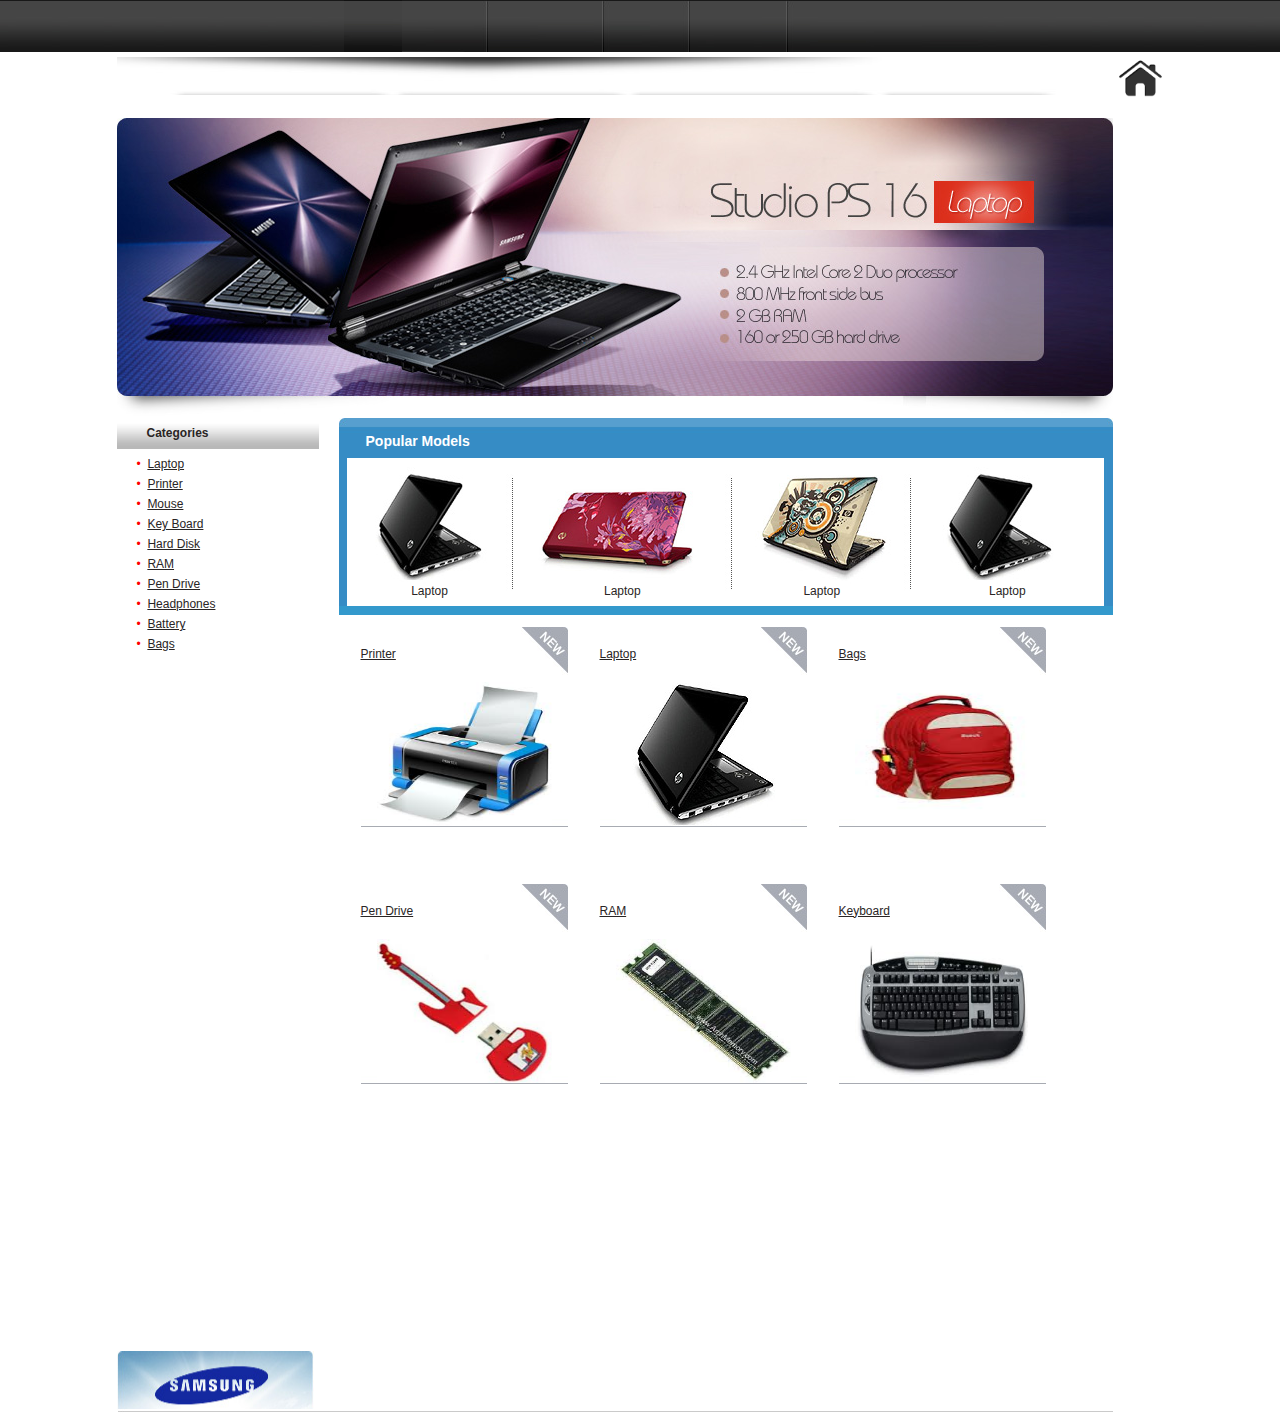
<file: index.html>
<!DOCTYPE HTML PUBLIC "-//W3C//DTD HTML 4.01 Transitional//EN"
"http://www.w3.org/TR/html4/loose.dtd">
<html>
<head>
<title>Computer Store</title>
<meta http-equiv="Content-Type" content="text/html; charset=iso-8859-1">
<link rel="stylesheet" type="text/css" href="style.css" />
</head>
<body>
			<table width="996"  border="0" cellspacing="0" cellpadding="0" align="center">
			  <tr>
				<td height="607" valign="top">
							<table width="996"  border="0" cellspacing="0" cellpadding="0">
							  <tr>
								<td width="285" height="52"><marquee direction=left><img src="images/know before buy.png" alt="" width="415" height="52" border="0"></marquee></td>
								<td width="711" class="menu">
								</td>
							  </tr>
							</table>
							<table width="100%"  border="0" cellspacing="0" cellpadding="0">
								<tr>
								  <td width="60%" height="66" align="left" valign="top">
										  <table width="597"  border="0" cellspacing="0" cellpadding="0">
											<tr>
											  <td><img src="images/afterlogo.jpg" width="1000" height="38"></td>
											  <td width="58"><a href="index.html"><img src="images/home.png" alt="" width="47" height="48" border="0"></a></td>
											</tr>

										  </table>
								  </td>
								</tr>
							</table>
							<!-- start header-->
							<table width="996"  border="0" cellspacing="0" cellpadding="0">
								<tr>
								  <td><img src="images/header.jpg" alt="" width="996" height="300" border="0"></td>
								  
								</tr>
							</table>
							<!-- end header -->
						<table width="996"  border="0" cellspacing="0" cellpadding="0">
							<tr align="left" valign="top">
									  <td width="202" height="334">
												  <table width="202"  border="0" cellspacing="0" cellpadding="0">
													<tr>
													  <td height="320" align="left" valign="top">
														<div class="category"><img src="images/spacer.gif" alt="" width="30" height="19">Categories<img src="images/spacer.gif" alt="" width="10" height="10" border="0"></a></div>
														<div class="linkmenu"><img src="images/spacer.gif" alt="" width="20" height="19"><span class="red">&bull;</span>&nbsp;&nbsp;<a href="laptop.html">Laptop</a></div>
														<div class="linkmenu"><img src="images/spacer.gif" alt="" width="20" height="19"><span class="red">&bull;</span>&nbsp;&nbsp;<a href="printer.html">Printer</a></div>
														<div class="linkmenu"><img src="images/spacer.gif" alt="" width="20" height="19"><span class="red">&bull;</span>&nbsp;&nbsp;<a href="mouse.html">Mouse</a></div>
														<div class="linkmenu"><img src="images/spacer.gif" alt="" width="20" height="19"><span class="red">&bull;</span>&nbsp;&nbsp;<a href="keyboard.html">Key Board</a></div>
														<div class="linkmenu"><img src="images/spacer.gif" alt="" width="20" height="19"><span class="red">&bull;</span>&nbsp;&nbsp;<a href="harddisk.html">Hard Disk</a></div>
														<div class="linkmenu"><img src="images/spacer.gif" alt="" width="20" height="19"><span class="red">&bull;</span>&nbsp;&nbsp;<a href="ram.html">RAM</a></div>
														<div class="linkmenu"><img src="images/spacer.gif" alt="" width="20" height="19"><span class="red">&bull;</span>&nbsp;&nbsp;<a href="pendrive.html">Pen Drive</a></div>
														<div class="linkmenu"><img src="images/spacer.gif" alt="" width="20" height="19"><span class="red">&bull;</span>&nbsp;&nbsp;<a href="bag.html">Headphones </a></div>
                                                                                                                <div class="linkmenu"><img src="images/spacer.gif" alt="" width="20" height="19"><span class="red">&bull;</span>&nbsp;&nbsp;<a href="battery.html">Battery </a></div>
                                                                                                                <div class="linkmenu"><img src="images/spacer.gif" alt="" width="20" height="19"><span class="red">&bull;</span>&nbsp;&nbsp;<a href="bag.html">Bags </a></div>
														
													</td>
													</tr>
													<tr>
													  <td height="26">&nbsp;</td>
													</tr>
													<tr>
													  <td align="center"><marquee direction=up>
													  <img src="images/banner.jpg" alt="" width="197" height="215" border="0">
													  <img src="images/mob2.jpg" alt="" width="197" height="215" border="0">
													  <img src="images/mob1.jpg" alt="" width="197" height="215" border="0">
													  </marquee></td>
													</tr>
												  </table>
									  </td>
									  <td width="20">&nbsp;</td>
									  <td width="774">
											 
													<table width="774"  border="0" cellspacing="0" cellpadding="0">
										
																
																<tr>
																  <td height="40" class="popular"><img src="images/spacer.gif" alt="" width="27" height="19"><span class="popular_text">Popular Models</span></td>
																</tr>
																	  <td height="138" valign="top" class="popular_center">
																			  <table width="774" height="139"  border="0" cellpadding="0" cellspacing="0">
																				<tr>
																				  <td width="15">&nbsp;</td>
																				  <td width="743"><table width="100%"  border="0" cellspacing="0" cellpadding="0">
																					<tr>
																					  <td width="21%" height="148" align="center"><a href="laptop.html"><img src="images/pic1.jpg" alt="" width="140" height="117" border="0"></a><br>
																						<span class="style7">Laptop</span></td>
																					  <td width="2%" align="center"><img src="images/op.jpg" width="14" height="117"></td>
																					  <td width="28%" align="center"><a href="laptop.html"><img src="images/pic2.jpg" alt="" width="194" height="117" border="0"></a><br>
																						<span class="style7">Laptop</span></td>
																					  <td width="2%" align="center"><img src="images/op.jpg" width="14" height="117"></td>
																					  <td width="22%" align="center"><a href="laptop.html"><img src="images/pic3.jpg" alt="" width="165" height="117" border="0"></a><br>
																						<span class="style7">Laptop</span></td>
																					  <td width="1%"><img src="images/op.jpg" width="14" height="117"></td>
																					  <td width="24%" align="center"><a href="laptop.html"><img src="images/pic4.jpg" alt="" width="178" height="117" border="0"></a>
																					  <span class="style7">
																					  Laptop</span></td>
																					</tr>
																				  </table></td>
																				  <td width="16">&nbsp;</td>
																				</tr>
																			  </table>
																	  </td>
																</tr>
																<tr>
																  <td valign="top"><img src="images/close.gif" alt="" width="774" height="9"></td>
																</tr>
													</table>
											  
											  
											  
													<table width="774"  border="0" cellspacing="0" cellpadding="0">
														  <tr>
																<td width="22">&nbsp;</td>
																<td width="729">&nbsp;</td>
																<td width="23">&nbsp;</td>
														  </tr>
														  <tr>
																<td height="479">&nbsp;</td>
																<td align="left" valign="top">
															
															
																					<table width="207" height="234"  border="0" cellpadding="0" cellspacing="0" class="productleft_top">
																					  <tr>
																						<td align="left" valign="top" class="newtovar">
																							<table width="207"  border="0" cellspacing="0" cellpadding="0">
																							  <tr>
																								<td height="200" valign="top">
																									<table width="100%"  border="0" cellspacing="0" cellpadding="0">
																									  <tr>
																										<td height="53"><span class="style7"><a href="printer.html">Printer
																										  
																										  </a></span></td>
																									  </tr>
																									  <tr>
																										<td height="147" align="center"><a href="printer.html"><img src="images/printer.jpg" alt="" width="175" height="144" border="0"></a></td>
																									  </tr>
																									</table>
																								</td>
																								</tr>
																							  <tr>
																								<td height="35">
																									<table width="100%"  border="0" cellspacing="0" cellpadding="0">
																									  
																									</table>
																								</td>
																							  </tr>
																							</table>
																						</td>
																					  </tr>
																					</table>

															
																					<table width="207" height="234"  border="0" cellpadding="0" cellspacing="0" class="productleft_top">
																					  <tr>
																						<td align="left" valign="top" class="newtovar">
																							<table width="207"  border="0" cellspacing="0" cellpadding="0">
																							  <tr>
																								<td height="200" valign="top">
																									<table width="100%"  border="0" cellspacing="0" cellpadding="0">
																									  <tr>
																										<td height="53"><span class="style7"><a href="laptop.html">Laptop
																										  </a></span></td>
																									  </tr>
																									  <tr>
																										<td height="147" align="center"><a href="laptop.html"><img src="images/picap.jpg" alt="" width="175" height="144" border="0"></a></td>
																									  </tr>
																									</table>
																								</td>
																								</tr>
																							  <tr>
																								<td height="35">
																									<table width="100%"  border="0" cellspacing="0" cellpadding="0">
																									 
																									</table>
																								</td>
																							  </tr>
																							</table>
																						</td>
																					  </tr>
																					</table>

															
																					<table width="207" height="234"  border="0" cellpadding="0" cellspacing="0" class="productleft_top">
																					  <tr>
																						<td align="left" valign="top" class="newtovar">
																							<table width="207"  border="0" cellspacing="0" cellpadding="0">
																							  <tr>
																								<td height="200" valign="top">
																									<table width="100%"  border="0" cellspacing="0" cellpadding="0">
																									  <tr>
																										<td height="53"><span class="style7"><a href="bag.html">Bags
																										 
																										  </a></span></td>
																									  </tr>
																									  <tr>
																										<td height="147" align="center"><a href="bag.html"><img src="images/bag.jpg" alt="" width="175" height="144" border="0"></a></td>
																									  </tr>
																									</table>
																								</td>
																								</tr>
																							  <tr>
																								<td height="35">
																									<table width="100%"  border="0" cellspacing="0" cellpadding="0">
																									 
																									</table>
																								</td>
																							  </tr>
																							</table>
																						</td>
																					  </tr>
																					</table>

															
																					<table width="207" height="234"  border="0" cellpadding="0" cellspacing="0" class="productleft_top">
																					  <tr>
																						<td align="left" valign="top" class="newtovar">
																							<table width="207"  border="0" cellspacing="0" cellpadding="0">
																							  <tr>
																								<td height="200" valign="top">
																									<table width="100%"  border="0" cellspacing="0" cellpadding="0">
																									  <tr>
																										<td height="53"><span class="style7"><a href="pendrive.html">Pen Drive
																										  
																										  </a></span></td>
																									  </tr>
																									  <tr>
																										<td height="147" align="center"><a href="pendrive.html"><img src="images/pendrive.jpg" alt="" width="175" height="144" border="0"></a></td>
																									  </tr>
																									</table>
																								</td>
																								</tr>
																							  <tr>
																								<td height="35">
																									<table width="100%"  border="0" cellspacing="0" cellpadding="0">
																									 
																									</table>
																								</td>
																							  </tr>
																							</table>
																						</td>
																					  </tr>
																					</table>

															
																					<table width="207" height="234"  border="0" cellpadding="0" cellspacing="0" class="productleft_top">
																					  <tr>
																						<td align="left" valign="top" class="newtovar">
																							<table width="207"  border="0" cellspacing="0" cellpadding="0">
																							  <tr>
																								<td height="200" valign="top">
																									<table width="100%"  border="0" cellspacing="0" cellpadding="0">
																									  <tr>
																										<td height="53"><span class="style7"><a href="ram.html">RAM
																										  
																										  </a></span></td>
																									  </tr>
																									  <tr>
																										<td height="147" align="center"><a href="ram.html"><img src="images/ram.jpg" alt="" width="175" height="144" border="0"></a></td>
																									  </tr>
																									</table>
																								</td>
																								</tr>
																							  <tr>
																								<td height="35">
																									<table width="100%"  border="0" cellspacing="0" cellpadding="0">
																									 
																									</table>
																								</td>
																							  </tr>
																							</table>
																						</td>
																					  </tr>
																					</table>

															
																					<table width="207" height="234"  border="0" cellpadding="0" cellspacing="0" class="productleft_top">
																					  <tr>
																						<td align="left" valign="top" class="newtovar">
																							<table width="207"  border="0" cellspacing="0" cellpadding="0">
																							  <tr>
																								<td height="200" valign="top">
																									<table width="100%"  border="0" cellspacing="0" cellpadding="0">
																									  <tr>
																										<td height="53"><span class="style7"><a href="keyboard.html">Keyboard<br>
																										  
																										  </a></span></td>
																									  </tr>
																									  <tr>
																										<td height="147" align="center"><a href="keyboard.html"><img src="images/keyboard.jpg" alt="" width="175" height="144" border="0"></a></td>
																									  </tr>
																									</table>
																								</td>
																								</tr>
																							  <tr>
																								<td height="35">
																									<table width="100%"  border="0" cellspacing="0" cellpadding="0">
																									
																									</table>
																								</td>
																							  </tr>
																							</table>
																						</td>
																					  </tr>
																					</table>


																</td>
																<td>&nbsp;</td>
														  </tr>
													</table>
										</td>
							</tr>
						  </table>
						  <table width="996"  border="0" cellspacing="0" cellpadding="0">
							<tr>
							  <td><img src="images/footer.jpg" alt="" width="996" height="5"></td>
							</tr>
							
							  </table></td>
							</tr>
						  </table>
				  
				</td>
			</tr>
		</table>
</body>
</html>
</file>
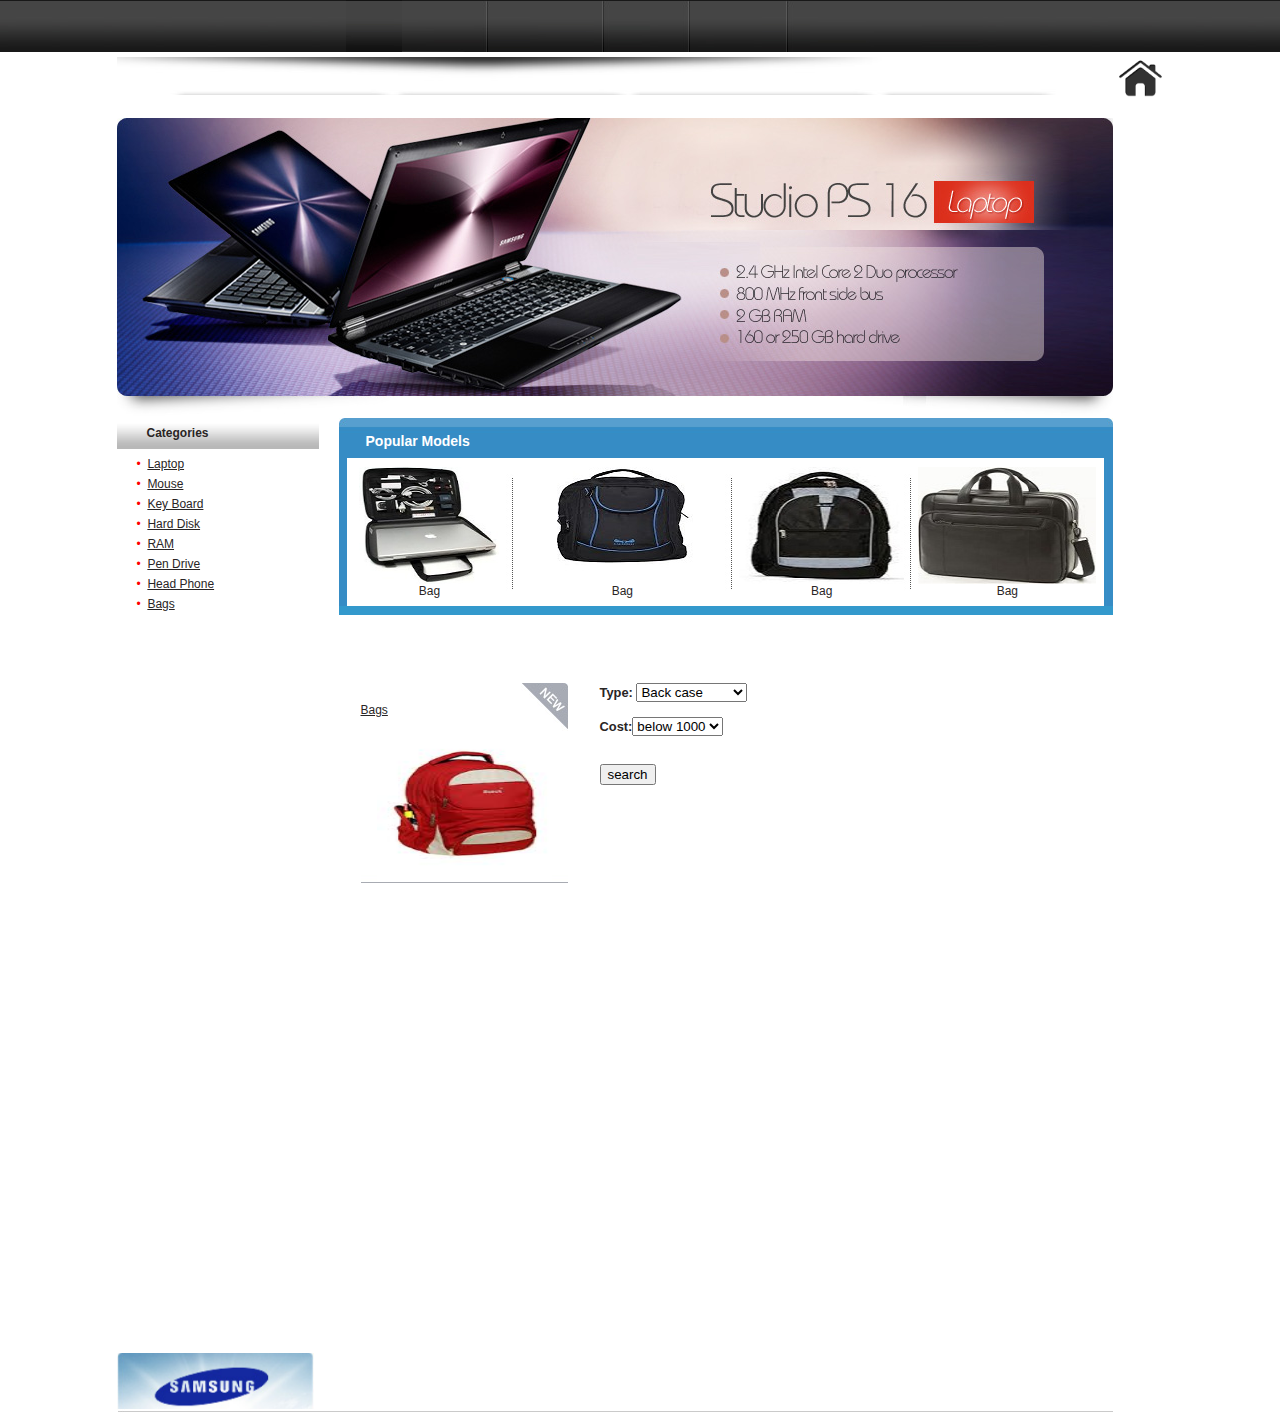
<file: bag.html>
<!DOCTYPE HTML PUBLIC "-//W3C//DTD HTML 4.01 Transitional//EN"
"http://www.w3.org/TR/html4/loose.dtd">
<html>
<head>
<title>Computer Store</title>
<meta http-equiv="Content-Type" content="text/html; charset=iso-8859-1">
<link rel="stylesheet" type="text/css" href="style.css" />
</head>
<body>
<form method="GET" action="baginfo.php">
			<table width="996"  border="0" cellspacing="0" cellpadding="0" align="center">
			  <tr>
				<td height="607" valign="top">
							<table width="996"  border="0" cellspacing="0" cellpadding="0">
							  <tr>
								<td width="285" height="52"><marquee direction=left><img src="images/know before buy.png" alt="" width="415" height="52" border="0"></marquee></td>
								<td width="711" class="menu">
				                        
								</td>
							  </tr>
							</table>
							<table width="100%"  border="0" cellspacing="0" cellpadding="0">
								<tr>
								  <td width="60%" height="66" align="left" valign="top">
										  <table width="597"  border="0" cellspacing="0" cellpadding="0">
											<tr>
											  <td><img src="images/afterlogo.jpg" width="1000" height="38"></td>
											  <td width="58"><a href="index.html"><img src="images/home.png" alt="" width="47" height="48" border="0"></a></td>
											</tr>
											
										  </table>
								  </td>
								</tr>
							</table>
							<!-- start header-->
							<table width="996"  border="0" cellspacing="0" cellpadding="0">
								<tr>
								  <td><img src="images/header.jpg" alt="" width="996" height="300" border="0"></td>
								  
								</tr>
							</table>
							<!-- end header -->
						<table width="996"  border="0" cellspacing="0" cellpadding="0">
							<tr align="left" valign="top">
									  <td width="202" height="334">
												  <table width="202"  border="0" cellspacing="0" cellpadding="0">
													<tr>
													  <td height="320" align="left" valign="top">
														<div class="category"><img src="images/spacer.gif" alt="" width="30" height="19">Categories<img src="images/spacer.gif" alt="" width="10" height="10" border="0"></a></div>
														<div class="linkmenu"><img src="images/spacer.gif" alt="" width="20" height="19"><span class="red">&bull;</span>&nbsp;&nbsp;<a href="laptop.html">Laptop</a></div>
														<div class="linkmenu"><img src="images/spacer.gif" alt="" width="20" height="19"><span class="red">&bull;</span>&nbsp;&nbsp;<a href="mouse.html">Mouse</a></div>
														<div class="linkmenu"><img src="images/spacer.gif" alt="" width="20" height="19"><span class="red">&bull;</span>&nbsp;&nbsp;<a href="keyboard.html">Key Board</a></div>
														<div class="linkmenu"><img src="images/spacer.gif" alt="" width="20" height="19"><span class="red">&bull;</span>&nbsp;&nbsp;<a href="harddisk.html">Hard Disk</a></div>
														<div class="linkmenu"><img src="images/spacer.gif" alt="" width="20" height="19"><span class="red">&bull;</span>&nbsp;&nbsp;<a href="ram.html">RAM</a></div>
														<div class="linkmenu"><img src="images/spacer.gif" alt="" width="20" height="19"><span class="red">&bull;</span>&nbsp;&nbsp;<a href="pendrive.html">Pen Drive</a></div>
														<div class="linkmenu"><img src="images/spacer.gif" alt="" width="20" height="19"><span class="red">&bull;</span>&nbsp;&nbsp;<a href="headphone.html">Head Phone</a></div>
														<div class="linkmenu"><img src="images/spacer.gif" alt="" width="20" height="19"><span class="red">&bull;</span>&nbsp;&nbsp;<a href="bag.html">Bags </a></div>
														
													</td>
													</tr
													<tr>
													  <td height="26">&nbsp;</td>
													</tr>
													<tr>
													  <td align="center"><marquee direction=up>
													  <img src="images/banner.jpg" alt="" width="197" height="215" border="0">
													  <img src="images/mob2.jpg" alt="" width="197" height="215" border="0">
													  <img src="images/mob1.jpg" alt="" width="197" height="215" border="0">
													  </marquee></td>
													</tr>
												  </table>
									  </td>
									  <td width="20">&nbsp;</td>
									  <td width="774">
											 
													<table width="774"  border="0" cellspacing="0" cellpadding="0">
										
																
																<tr>
																  <td height="40" class="popular"><img src="images/spacer.gif" alt="" width="27" height="19"><span class="popular_text">Popular Models</span></td>
																</tr>
																	  <td height="138" valign="top" class="popular_center">
																			  <table width="774" height="139"  border="0" cellpadding="0" cellspacing="0">
																				<tr>
																				  <td width="15">&nbsp;</td>
																				  <td width="743"><table width="100%"  border="0" cellspacing="0" cellpadding="0">
																					<tr>
																					  <td width="21%" height="148" align="center"><a href="bag.html"><img src="images/b1.jpg" alt="" width="140" height="117" border="0"></a><br>
																						<span class="style7">Bag</span></td>
																					  <td width="2%" align="center"><img src="images/op.jpg" width="14" height="117"></td>
																					  <td width="28%" align="center"><a href="bag.html"><img src="images/b2.jpg" alt="" width="194" height="117" border="0"></a><br>
																						<span class="style7">Bag</span></td>
																					  <td width="2%" align="center"><img src="images/op.jpg" width="14" height="117"></td>
																					  <td width="22%" align="center"><a href="bag.html"><img src="images/b3.jpg" alt="" width="165" height="117" border="0"></a><br>
																						<span class="style7">Bag</span></td>
																					  <td width="1%"><img src="images/op.jpg" width="14" height="117"></td>
																					  <td width="24%" align="center"><a href="bag.html"><img src="images/b4.jpg" alt="" width="178" height="117" border="0"></a>
																					  <span class="style7">
																					  Bag</span></td>
																					</tr>
																				  </table></td>
																				  <td width="16">&nbsp;</td>
																				</tr>
																			  </table>
																	  </td>
																</tr>
																<tr>
																  <td valign="top"><img src="images/close.gif" alt="" width="774" height="9"></td>
																</tr>
													</table>
											  
											  
											  
													<table width="774"  border="0" cellspacing="0" cellpadding="0">
														  <tr>
																<td width="22">&nbsp;</td>
																<td width="729">&nbsp;</td>
																<td width="23">&nbsp;</td>
														  </tr>
														  
														  <tr>
																<td height="479">&nbsp;</td>
																<td align="left" valign="top">
															
																					<table width="207" height="34"  border="0" cellpadding="0" cellspacing="100" class="productleft_top">
																					  <tr>
																						
																					  </tr>
																					</table>
																					<table width="207" height="34"  border="0" cellpadding="0" cellspacing="0" class="productleft_top">
																					  <tr>
																						
																					  </tr>
																					</table>
																					<table width="207" height="34"  border="0" cellpadding="0" cellspacing="0" class="productleft_top">
																					  <tr>
																						
																					  </tr>
																					</table>
																					<table width="207" height="234"  border="0" cellpadding="0" cellspacing="0" class="productleft_top">
																					  <tr>
																						<td align="left" valign="top" class="newtovar">
																							<table width="207"  border="0" cellspacing="0" cellpadding="0">
																							  <tr>
																								<td height="200" valign="top">
																									<table width="100%"  border="0" cellspacing="0" cellpadding="0">
																									  <tr>
																										<td height="53"><span class="style7"><a href="laptop.html">Bags
																										 
																										  </a></span></td>
																									  </tr>
																									  <tr>
																										<td height="147" align="center"><a href="bag.html"><img src="images/bag.jpg" alt="" width="175" height="144" border="0"></a></td>
																									  </tr>
																									</table>
																								</td>
																								</tr>
																							  <tr>
																								<td height="35">
																									<table width="100%"  border="0" cellspacing="0" cellpadding="0">
																									 
																									</table>
																								</td>
																							  </tr>
																							</table>
																						</td>
																					  </tr>
																					</table>


															
																					<h3>
																					Type: <select name="type">
																						<option value="back">Back case<option>
																						<option value="notebookcase">Notebook case<option></select><br><br>
																					Cost:<select name="cost">
																						<option value="1000">below 1000</option>
																						<option value="2000">1000-2000</option>
																						<option value="3000">2000-3000</option></select><br><br></h3>
																<input type="submit" value="search">
																</td>
																<td>&nbsp;</td>
														  </tr>
													</table>
										</td>
							</tr>
						  </table>
						  <table width="996"  border="0" cellspacing="0" cellpadding="0">
							<tr>
							  <td><img src="images/footer.jpg" alt="" width="996" height="5"></td>
							</tr>
							
							  </table></td>
							</tr>
						  </table>
				  
				</td>
			</tr>
		</table>
</form>
</body>
</html>
</file>
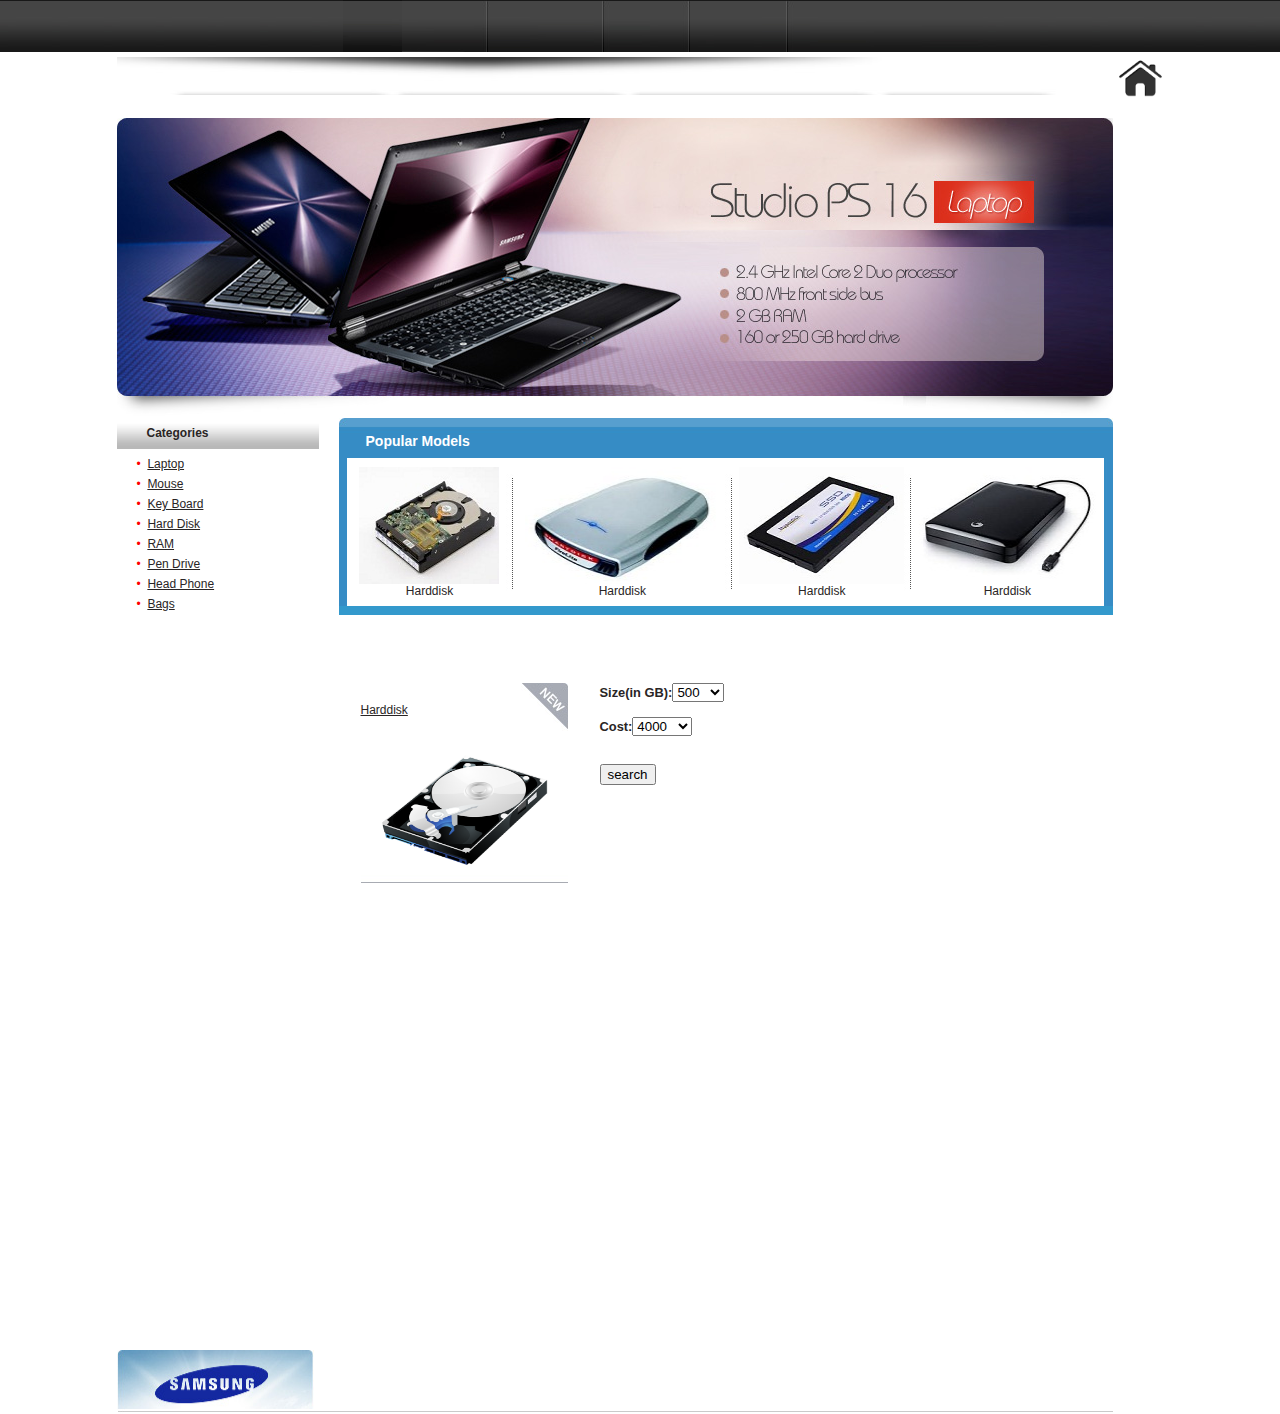
<file: harddisk.html>
<!DOCTYPE HTML PUBLIC "-//W3C//DTD HTML 4.01 Transitional//EN"
"http://www.w3.org/TR/html4/loose.dtd">
<html>
<head>
<title>Computer Store</title>
<meta http-equiv="Content-Type" content="text/html; charset=iso-8859-1">
<link rel="stylesheet" type="text/css" href="style.css" />
</head>
<body>
<form method="GET" action="hddinfo.php">
			<table width="996"  border="0" cellspacing="0" cellpadding="0" align="center">
			  <tr>
				<td height="607" valign="top">
							<table width="996"  border="0" cellspacing="0" cellpadding="0">
							  <tr>
								<td width="285" height="52"><marquee direction=left><img src="images/know before buy.png" alt="" width="415" height="52" border="0"></marquee></td>
								<td width="711" class="menu">
				                        
								</td>
							  </tr>
							</table>
							<table width="100%"  border="0" cellspacing="0" cellpadding="0">
								<tr>
								  <td width="60%" height="66" align="left" valign="top">
										  <table width="597"  border="0" cellspacing="0" cellpadding="0">
											<tr>
											  <td><img src="images/afterlogo.jpg" width="1000" height="38"></td>
											  <td width="58"><a href="index.html"><img src="images/home.png" alt="" width="47" height="48" border="0"></a></td>
											</tr>
											
										  </table>
								  </td>
								</tr>
							</table>
							<!-- start header-->
							<table width="996"  border="0" cellspacing="0" cellpadding="0">
								<tr>
								  <td><img src="images/header.jpg" alt="" width="996" height="300" border="0"></td>
								  
								</tr>
							</table>
							<!-- end header -->
						<table width="996"  border="0" cellspacing="0" cellpadding="0">
							<tr align="left" valign="top">
									  <td width="202" height="334">
												  <table width="202"  border="0" cellspacing="0" cellpadding="0">
													<tr>
													  <td height="320" align="left" valign="top">
														<div class="category"><img src="images/spacer.gif" alt="" width="30" height="19">Categories<img src="images/spacer.gif" alt="" width="10" height="10" border="0"></a></div>
														<div class="linkmenu"><img src="images/spacer.gif" alt="" width="20" height="19"><span class="red">&bull;</span>&nbsp;&nbsp;<a href="laptop.html">Laptop</a></div>
														<div class="linkmenu"><img src="images/spacer.gif" alt="" width="20" height="19"><span class="red">&bull;</span>&nbsp;&nbsp;<a href="mouse.html">Mouse</a></div>
														<div class="linkmenu"><img src="images/spacer.gif" alt="" width="20" height="19"><span class="red">&bull;</span>&nbsp;&nbsp;<a href="keyboard.html">Key Board</a></div>
														<div class="linkmenu"><img src="images/spacer.gif" alt="" width="20" height="19"><span class="red">&bull;</span>&nbsp;&nbsp;<a href="harddisk.html">Hard Disk</a></div>
														<div class="linkmenu"><img src="images/spacer.gif" alt="" width="20" height="19"><span class="red">&bull;</span>&nbsp;&nbsp;<a href="ram.html">RAM</a></div>
														<div class="linkmenu"><img src="images/spacer.gif" alt="" width="20" height="19"><span class="red">&bull;</span>&nbsp;&nbsp;<a href="pendrive.html">Pen Drive</a></div>
														<div class="linkmenu"><img src="images/spacer.gif" alt="" width="20" height="19"><span class="red">&bull;</span>&nbsp;&nbsp;<a href="headphone.html">Head Phone</a></div>
														<div class="linkmenu"><img src="images/spacer.gif" alt="" width="20" height="19"><span class="red">&bull;</span>&nbsp;&nbsp;<a href="bag.html">Bags </a></div>
														
													</td>
													</tr>
													<tr>
													  <td height="26">&nbsp;</td>
													</tr>
													<tr>
													  <td align="center"><marquee direction=up>
													  <img src="images/banner.jpg" alt="" width="197" height="215" border="0">
													  <img src="images/mob2.jpg" alt="" width="197" height="215" border="0">
													  <img src="images/mob1.jpg" alt="" width="197" height="215" border="0">
													  </marquee></td>
													</tr>
												  </table>
									  </td>
									  <td width="20">&nbsp;</td>
									  <td width="774">
											 
													<table width="774"  border="0" cellspacing="0" cellpadding="0">
										
																
																<tr>
																  <td height="40" class="popular"><img src="images/spacer.gif" alt="" width="27" height="19"><span class="popular_text">Popular Models</span></td>
																</tr>
																	  <td height="138" valign="top" class="popular_center">
																			  <table width="774" height="139"  border="0" cellpadding="0" cellspacing="0">
																				<tr>
																				  <td width="15">&nbsp;</td>
																				  <td width="743"><table width="100%"  border="0" cellspacing="0" cellpadding="0">
																					<tr>
																					  <td width="21%" height="148" align="center"><a href="harddisk.html"><img src="images/h1.jpg" alt="" width="140" height="117" border="0"></a><br>
																						<span class="style7">Harddisk</span></td>
																					  <td width="2%" align="center"><img src="images/op.jpg" width="14" height="117"></td>
																					  <td width="28%" align="center"><a href="harddisk.html"><img src="images/h2.jpg" alt="" width="194" height="117" border="0"></a><br>
																						<span class="style7">Harddisk</span></td>
																					  <td width="2%" align="center"><img src="images/op.jpg" width="14" height="117"></td>
																					  <td width="22%" align="center"><a href="harddisk.html"><img src="images/h3.jpg" alt="" width="165" height="117" border="0"></a><br>
																						<span class="style7">Harddisk</span></td>
																					  <td width="1%"><img src="images/op.jpg" width="14" height="117"></td>
																					  <td width="24%" align="center"><a href="harddisk.html"><img src="images/h4.jpg" alt="" width="178" height="117" border="0"></a>
																					  <span class="style7">
																					  Harddisk</span></td>
																					</tr>
																				  </table></td>
																				  <td width="16">&nbsp;</td>
																				</tr>
																			  </table>
																	  </td>
																</tr>
																<tr>
																  <td valign="top"><img src="images/close.gif" alt="" width="774" height="9"></td>
																</tr>
													</table>
											  
											  
											  
													<table width="774"  border="0" cellspacing="0" cellpadding="0">
														  <tr>
																<td width="22">&nbsp;</td>
																<td width="729">&nbsp;</td>
																<td width="23">&nbsp;</td>
														  </tr>
														  
														  <tr>
																<td height="479">&nbsp;</td>
																<td align="left" valign="top">
															
																					<table width="207" height="34"  border="0" cellpadding="0" cellspacing="100" class="productleft_top">
																					  <tr>
																						
																					  </tr>
																					</table>
																					<table width="207" height="34"  border="0" cellpadding="0" cellspacing="0" class="productleft_top">
																					  <tr>
																						
																					  </tr>
																					</table>
																					<table width="207" height="34"  border="0" cellpadding="0" cellspacing="0" class="productleft_top">
																					  <tr>
																						
																					  </tr>
																					</table>
																					<table width="207" height="234"  border="0" cellpadding="0" cellspacing="0" class="productleft_top">
																					  <tr>
																						<td align="left" valign="top" class="newtovar">
																							<table width="207"  border="0" cellspacing="0" cellpadding="0">
																							  <tr>
																								<td height="200" valign="top">
																									<table width="100%"  border="0" cellspacing="0" cellpadding="0">
																									  <tr>
																										<td height="53"><span class="style7"><a href="laptop.html">Harddisk
																										  
																										  </a></span></td>
																									  </tr>
																									  <tr>
																										<td height="147" align="center"><a href="ram.html"><img src="images/hd1.png" alt="" width="175" height="144" border="0"></a></td>
																									  </tr>
																									</table>
																								</td>
																								</tr>
																							  <tr>
																								<td height="35">
																									<table width="100%"  border="0" cellspacing="0" cellpadding="0">
																									 
																									</table>
																								</td>
																							  </tr>
																							</table>
																						</td>
																					  </tr>
																					</table>


															
																					<h3>

																					  Size(in GB):<select name="size">
																							<option value="320">320</option>
																							<option value="500"selected>500</option>
																							<option value="1000">1000</option>
																							</select><br><br>
																					Cost:<select name="cost">
																							<option value="3000">3000</option>
																							<option value="4000" selected>4000</option>
																							<option value="6000">6000</option>
																							<option value="10000">10000</option>
																							 </select><br><br></h3>
																<input type="submit" value="search">
																</td>
																<td>&nbsp;</td>
														  </tr>
													</table>
										</td>
							</tr>
						  </table>
						  <table width="996"  border="0" cellspacing="0" cellpadding="0">
							<tr>
							  <td><img src="images/footer.jpg" alt="" width="996" height="5"></td>
							</tr>
							
							  </table></td>
							</tr>
						  </table>
				  
				</td>
			</tr>
		</table>
</form>
</body>
</html>
</file>
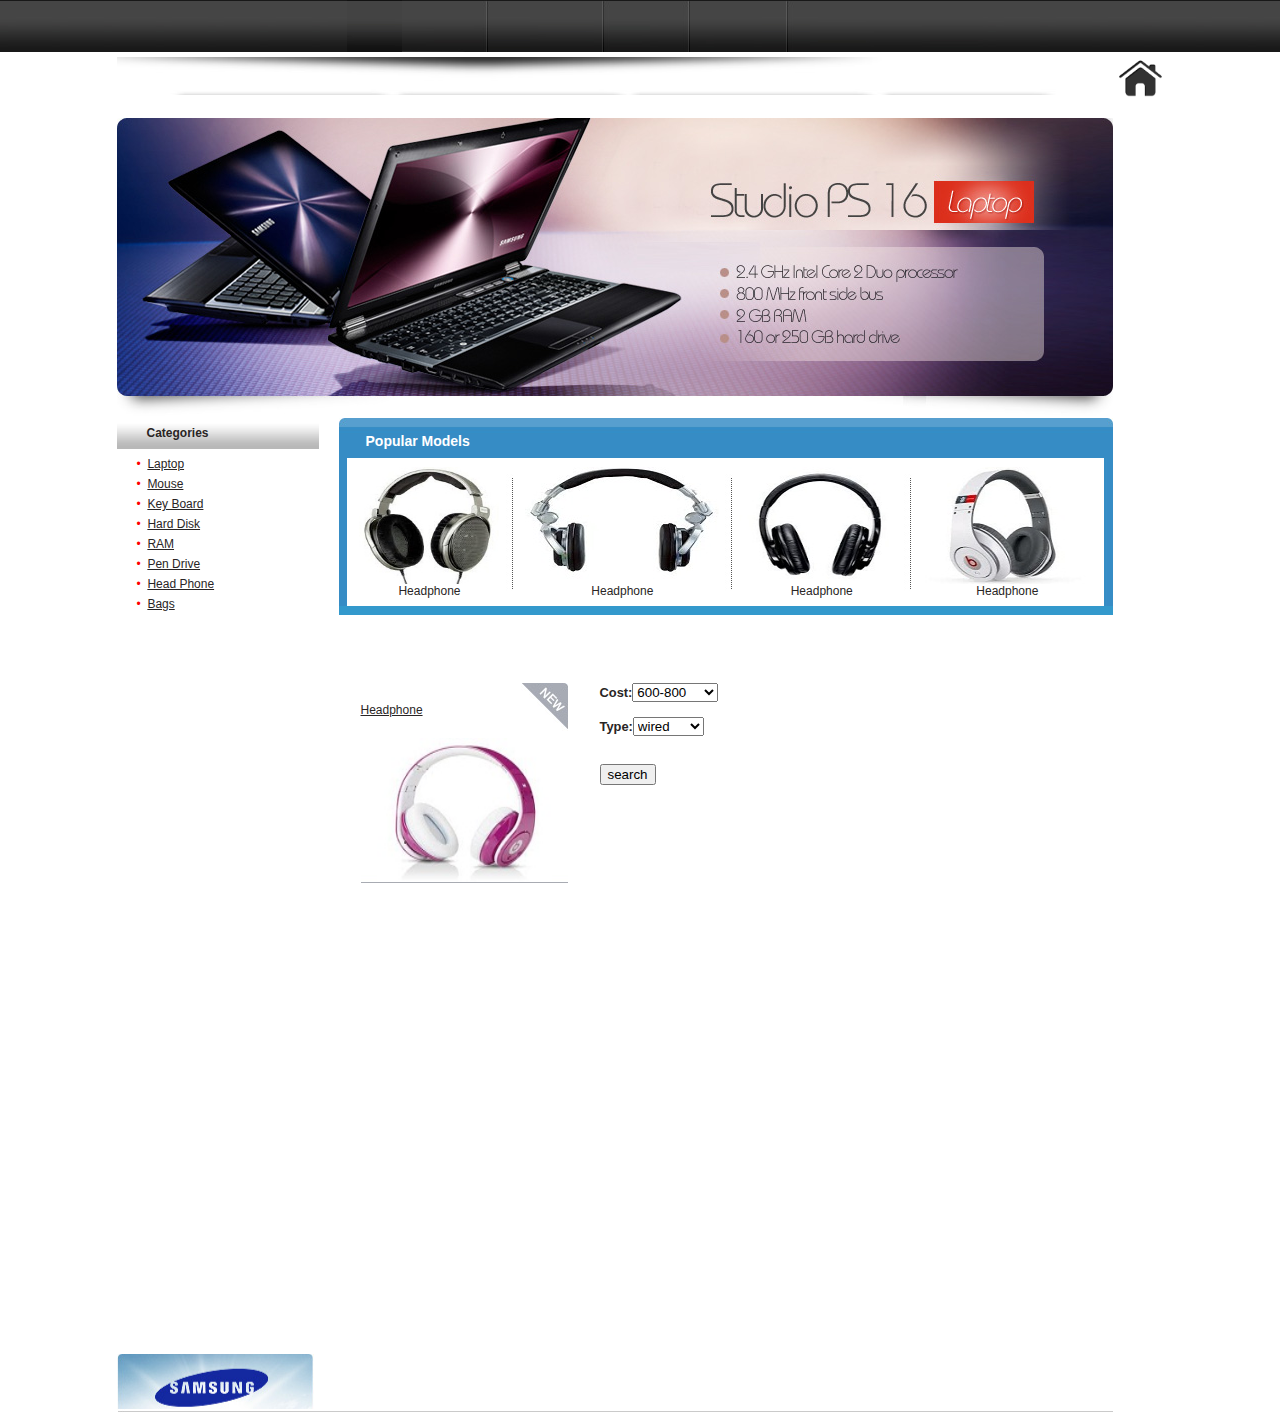
<file: headphone.html>
<!DOCTYPE HTML PUBLIC "-//W3C//DTD HTML 4.01 Transitional//EN"
"http://www.w3.org/TR/html4/loose.dtd">
<html>
<head>
<title>Computer Store</title>
<meta http-equiv="Content-Type" content="text/html; charset=iso-8859-1">
<link rel="stylesheet" type="text/css" href="style.css" />
</head>
<body>
<form method="GET" action="headphoneinfo.php">
			<table width="996"  border="0" cellspacing="0" cellpadding="0" align="center">
			  <tr>
				<td height="607" valign="top">
							<table width="996"  border="0" cellspacing="0" cellpadding="0">
							  <tr>
								<td width="285" height="52"><marquee direction=left><img src="images/know before buy.png" alt="" width="415" height="52" border="0"></marquee></td>
								<td width="711" class="menu">

								</td>
							  </tr>
							</table>
							<table width="100%"  border="0" cellspacing="0" cellpadding="0">
								<tr>
								  <td width="60%" height="66" align="left" valign="top">
										  <table width="597"  border="0" cellspacing="0" cellpadding="0">
											<tr>
											  <td><img src="images/afterlogo.jpg" width="1000" height="38"></td>
											  <td width="58"><a href="index.html"><img src="images/home.png" alt="" width="47" height="48" border="0"></a></td>
											</tr>

										  </table>
								  </td>
								</tr>
							</table>
							<!-- start header-->
							<table width="996"  border="0" cellspacing="0" cellpadding="0">
								<tr>
								  <td><img src="images/header.jpg" alt="" width="996" height="300" border="0"></td>

								</tr>
							</table>
							<!-- end header -->
						<table width="996"  border="0" cellspacing="0" cellpadding="0">
							<tr align="left" valign="top">
									  <td width="202" height="334">
												  <table width="202"  border="0" cellspacing="0" cellpadding="0">
													<tr>
													  <td height="320" align="left" valign="top">
														<div class="category"><img src="images/spacer.gif" alt="" width="30" height="19">Categories<img src="images/spacer.gif" alt="" width="10" height="10" border="0"></a></div>
														<div class="linkmenu"><img src="images/spacer.gif" alt="" width="20" height="19"><span class="red">&bull;</span>&nbsp;&nbsp;<a href="laptop.html">Laptop</a></div>
														<div class="linkmenu"><img src="images/spacer.gif" alt="" width="20" height="19"><span class="red">&bull;</span>&nbsp;&nbsp;<a href="mouse.html">Mouse</a></div>
														<div class="linkmenu"><img src="images/spacer.gif" alt="" width="20" height="19"><span class="red">&bull;</span>&nbsp;&nbsp;<a href="keyboard.html">Key Board</a></div>
														<div class="linkmenu"><img src="images/spacer.gif" alt="" width="20" height="19"><span class="red">&bull;</span>&nbsp;&nbsp;<a href="harddisk.html">Hard Disk</a></div>
														<div class="linkmenu"><img src="images/spacer.gif" alt="" width="20" height="19"><span class="red">&bull;</span>&nbsp;&nbsp;<a href="ram.html">RAM</a></div>
														<div class="linkmenu"><img src="images/spacer.gif" alt="" width="20" height="19"><span class="red">&bull;</span>&nbsp;&nbsp;<a href="pendrive.html">Pen Drive</a></div>
														<div class="linkmenu"><img src="images/spacer.gif" alt="" width="20" height="19"><span class="red">&bull;</span>&nbsp;&nbsp;<a href="headphone.html">Head Phone</a></div>
														<div class="linkmenu"><img src="images/spacer.gif" alt="" width="20" height="19"><span class="red">&bull;</span>&nbsp;&nbsp;<a href="bag.html">Bags </a></div>
														
													</td>
													</tr>
													<tr>
													  <td height="26">&nbsp;</td>
													</tr>
													<tr>
													  <td align="center"><marquee direction=up>
													  <img src="images/banner.jpg" alt="" width="197" height="215" border="0">
													  <img src="images/mob2.jpg" alt="" width="197" height="215" border="0">
													  <img src="images/mob1.jpg" alt="" width="197" height="215" border="0">
													  </marquee></td>
													</tr>
												  </table>
									  </td>
									  <td width="20">&nbsp;</td>
									  <td width="774">

													<table width="774"  border="0" cellspacing="0" cellpadding="0">


																<tr>
																  <td height="40" class="popular"><img src="images/spacer.gif" alt="" width="27" height="19"><span class="popular_text">Popular Models</span></td>
																</tr>
																	  <td height="138" valign="top" class="popular_center">
																			  <table width="774" height="139"  border="0" cellpadding="0" cellspacing="0">
																				<tr>
																				  <td width="15">&nbsp;</td>
																				  <td width="743"><table width="100%"  border="0" cellspacing="0" cellpadding="0">
																					<tr>
																					  <td width="21%" height="148" align="center"><a href="headphone.html"><img src="images/h11.jpg" alt="" width="140" height="117" border="0"></a><br>
																						<span class="style7">Headphone</span></td>
																					  <td width="2%" align="center"><img src="images/op.jpg" width="14" height="117"></td>
																					  <td width="28%" align="center"><a href="headphone.html"><img src="images/h22.jpg" alt="" width="194" height="117" border="0"></a><br>
																						<span class="style7">Headphone</span></td>
																					  <td width="2%" align="center"><img src="images/op.jpg" width="14" height="117"></td>
																					  <td width="22%" align="center"><a href="headphone.html"><img src="images/h33.jpg" alt="" width="165" height="117" border="0"></a><br>
																						<span class="style7">Headphone</span></td>
																					  <td width="1%"><img src="images/op.jpg" width="14" height="117"></td>
																					  <td width="24%" align="center"><a href="headphone.html"><img src="images/h44.jpg" alt="" width="178" height="117" border="0"></a>
																					  <span class="style7">
																					  Headphone</span></td>
																					</tr>
																				  </table></td>
																				  <td width="16">&nbsp;</td>
																				</tr>
																			  </table>
																	  </td>
																</tr>
																<tr>
																  <td valign="top"><img src="images/close.gif" alt="" width="774" height="9"></td>
																</tr>
													</table>



													<table width="774"  border="0" cellspacing="0" cellpadding="0">
														  <tr>
																<td width="22">&nbsp;</td>
																<td width="729">&nbsp;</td>
																<td width="23">&nbsp;</td>
														  </tr>

														  <tr>
																<td height="479">&nbsp;</td>
																<td align="left" valign="top">

																					<table width="207" height="34"  border="0" cellpadding="0" cellspacing="100" class="productleft_top">
																					  <tr>

																					  </tr>
																					</table>
																					<table width="207" height="34"  border="0" cellpadding="0" cellspacing="0" class="productleft_top">
																					  <tr>

																					  </tr>
																					</table>
																					<table width="207" height="34"  border="0" cellpadding="0" cellspacing="0" class="productleft_top">
																					  <tr>

																					  </tr>
																					</table>
																					<table width="207" height="234"  border="0" cellpadding="0" cellspacing="0" class="productleft_top">
																					  <tr>
																						<td align="left" valign="top" class="newtovar">
																							<table width="207"  border="0" cellspacing="0" cellpadding="0">
																							  <tr>
																								<td height="200" valign="top">
																									<table width="100%"  border="0" cellspacing="0" cellpadding="0">
																									  <tr>
																										<td height="53"><span class="style7"><a href="headphone.html">Headphone<br>

																										  </a></span></td>
																									  </tr>
																									  <tr>
																										<td height="147" align="center"><a href="headphone.html"><img src="images/h66.jpg" alt="" width="175" height="144" border="0"></a></td>
																									  </tr>
																									</table>
																								</td>
																								</tr>
																							  <tr>
																								<td height="35">
																									<table width="100%"  border="0" cellspacing="0" cellpadding="0">

																									</table>
																								</td>
																							  </tr>
																							</table>
																						</td>
																					  </tr>
																					</table>




																					<h3>
																					Cost:<select name="cost">
																						<option value="600">400-600</option>
																						<option value="800" selected>600-800</option>
																						<option value="1000">800-1000</option>
																						<option value="1200">1000-1200</option>
																						 </select><br><br>

																				  Type:<select name="type">
																						<option value="wired" selected>wired</option>
																						 <option value="wireless">wireless</option></select><br><br></h3>
																<input type="submit" value="search">
																</td>
																<td>&nbsp;</td>
														  </tr>
													</table>
										</td>
							</tr>
						  </table>
						  <table width="996"  border="0" cellspacing="0" cellpadding="0">
							<tr>
							  <td><img src="images/footer.jpg" alt="" width="996" height="5"></td>
							</tr>

							  </table></td>
							</tr>
						  </table>

				</td>
			</tr>
		</table>
</form>
</body>
</html>
</file>
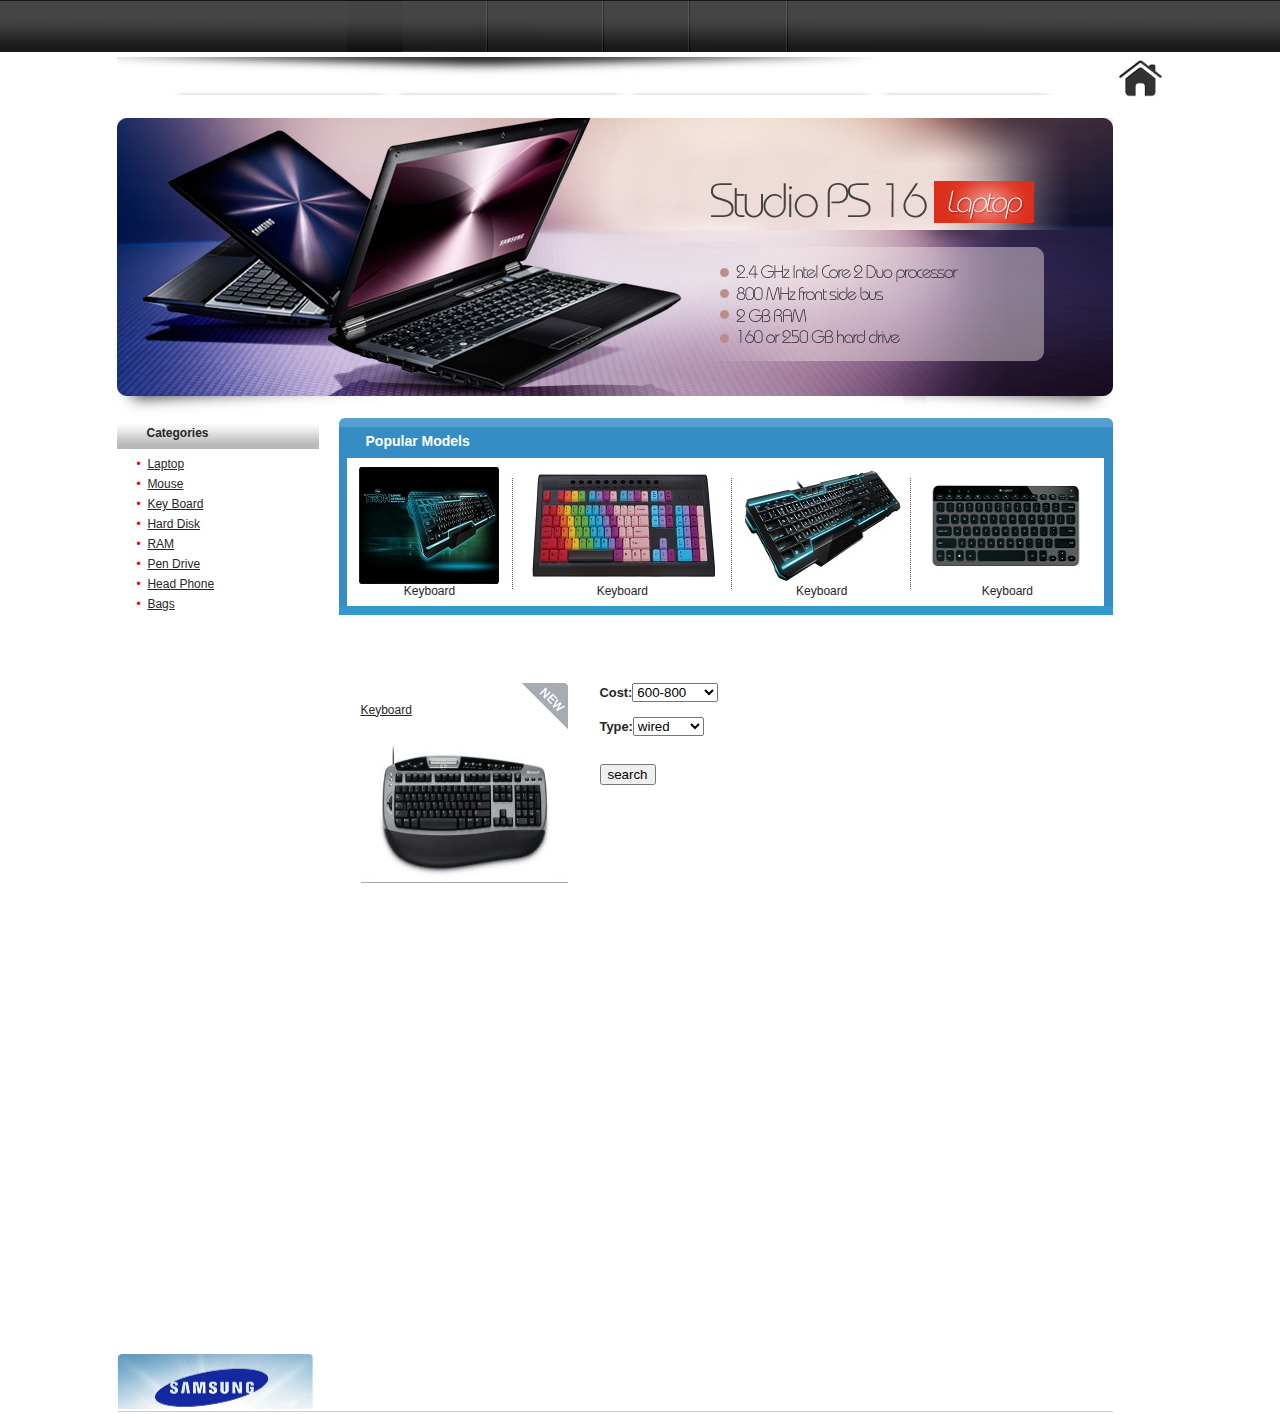
<file: keyboard.html>
<!DOCTYPE HTML PUBLIC "-//W3C//DTD HTML 4.01 Transitional//EN"
"http://www.w3.org/TR/html4/loose.dtd">
<html>
<head>
<title>Computer Store</title>
<meta http-equiv="Content-Type" content="text/html; charset=iso-8859-1">
<link rel="stylesheet" type="text/css" href="style.css" />
</head>
<body>
<form method="GET" action="keyboardinfo.php">
			<table width="996"  border="0" cellspacing="0" cellpadding="0" align="center">
			  <tr>
				<td height="607" valign="top">
							<table width="996"  border="0" cellspacing="0" cellpadding="0">
							  <tr>
								<td width="285" height="52"><marquee direction=left><img src="images/know before buy.png" alt="" width="415" height="52" border="0"></marquee></td>
								<td width="711" class="menu">
				                        
								</td>
							  </tr>
							</table>
							<table width="100%"  border="0" cellspacing="0" cellpadding="0">
								<tr>
								  <td width="60%" height="66" align="left" valign="top">
										  <table width="597"  border="0" cellspacing="0" cellpadding="0">
											<tr>
											  <td><img src="images/afterlogo.jpg" width="1000" height="38"></td>
											  <td width="58"><a href="index.html"><img src="images/home.png" alt="" width="47" height="48" border="0"></a></td>
											</tr>
											
										  </table>
								  </td>
								</tr>
							</table>
							<!-- start header-->
							<table width="996"  border="0" cellspacing="0" cellpadding="0">
								<tr>
								  <td><img src="images/header.jpg" alt="" width="996" height="300" border="0"></td>
								  
								</tr>
							</table>
							<!-- end header -->
						<table width="996"  border="0" cellspacing="0" cellpadding="0">
							<tr align="left" valign="top">
									  <td width="202" height="334">
												  <table width="202"  border="0" cellspacing="0" cellpadding="0">
													<tr>
													  <td height="320" align="left" valign="top">
														<div class="category"><img src="images/spacer.gif" alt="" width="30" height="19">Categories<img src="images/spacer.gif" alt="" width="10" height="10" border="0"></a></div>
														<div class="linkmenu"><img src="images/spacer.gif" alt="" width="20" height="19"><span class="red">&bull;</span>&nbsp;&nbsp;<a href="laptop.html">Laptop</a></div>
														<div class="linkmenu"><img src="images/spacer.gif" alt="" width="20" height="19"><span class="red">&bull;</span>&nbsp;&nbsp;<a href="mouse.html">Mouse</a></div>
														<div class="linkmenu"><img src="images/spacer.gif" alt="" width="20" height="19"><span class="red">&bull;</span>&nbsp;&nbsp;<a href="keyboard.html">Key Board</a></div>
														<div class="linkmenu"><img src="images/spacer.gif" alt="" width="20" height="19"><span class="red">&bull;</span>&nbsp;&nbsp;<a href="harddisk.html">Hard Disk</a></div>
														<div class="linkmenu"><img src="images/spacer.gif" alt="" width="20" height="19"><span class="red">&bull;</span>&nbsp;&nbsp;<a href="ram.html">RAM</a></div>
														<div class="linkmenu"><img src="images/spacer.gif" alt="" width="20" height="19"><span class="red">&bull;</span>&nbsp;&nbsp;<a href="pendrive.html">Pen Drive</a></div>
														<div class="linkmenu"><img src="images/spacer.gif" alt="" width="20" height="19"><span class="red">&bull;</span>&nbsp;&nbsp;<a href="headphone.html">Head Phone</a></div>
														<div class="linkmenu"><img src="images/spacer.gif" alt="" width="20" height="19"><span class="red">&bull;</span>&nbsp;&nbsp;<a href="bag.html">Bags </a></div>
														
													</td>
													</tr>
													<tr>
													  <td height="26">&nbsp;</td>
													</tr>
													<tr>
													  <td align="center"><marquee direction=up>
													  <img src="images/banner.jpg" alt="" width="197" height="215" border="0">
													  <img src="images/mob2.jpg" alt="" width="197" height="215" border="0">
													  <img src="images/mob1.jpg" alt="" width="197" height="215" border="0">
													  </marquee></td>
													</tr>
												  </table>
									  </td>
									  <td width="20">&nbsp;</td>
									  <td width="774">
											 
													<table width="774"  border="0" cellspacing="0" cellpadding="0">
										
																
																<tr>
																  <td height="40" class="popular"><img src="images/spacer.gif" alt="" width="27" height="19"><span class="popular_text">Popular Models</span></td>
																</tr>
																	  <td height="138" valign="top" class="popular_center">
																			  <table width="774" height="139"  border="0" cellpadding="0" cellspacing="0">
																				<tr>
																				  <td width="15">&nbsp;</td>
																				  <td width="743"><table width="100%"  border="0" cellspacing="0" cellpadding="0">
																					<tr>
																					  <td width="21%" height="148" align="center"><a href="keyboard.html"><img src="images/k1.jpg" alt="" width="140" height="117" border="0"></a><br>
																						<span class="style7">Keyboard</span></td>
																					  <td width="2%" align="center"><img src="images/op.jpg" width="14" height="117"></td>
																					  <td width="28%" align="center"><a href="keyboard.html"><img src="images/k2.jpg" alt="" width="194" height="117" border="0"></a><br>
																						<span class="style7">Keyboard</span></td>
																					  <td width="2%" align="center"><img src="images/op.jpg" width="14" height="117"></td>
																					  <td width="22%" align="center"><a href="keyboard.html"><img src="images/k3.jpg" alt="" width="165" height="117" border="0"></a><br>
																						<span class="style7">Keyboard</span></td>
																					  <td width="1%"><img src="images/op.jpg" width="14" height="117"></td>
																					  <td width="24%" align="center"><a href="keyboard.html"><img src="images/k4.jpg" alt="" width="178" height="117" border="0"></a>
																					  <span class="style7">
																					  Keyboard</span></td>
																					</tr>
																				  </table></td>
																				  <td width="16">&nbsp;</td>
																				</tr>
																			  </table>
																	  </td>
																</tr>
																<tr>
																  <td valign="top"><img src="images/close.gif" alt="" width="774" height="9"></td>
																</tr>
													</table>
											  
											  
											  
													<table width="774"  border="0" cellspacing="0" cellpadding="0">
														  <tr>
																<td width="22">&nbsp;</td>
																<td width="729">&nbsp;</td>
																<td width="23">&nbsp;</td>
														  </tr>
														  
														  <tr>
																<td height="479">&nbsp;</td>
																<td align="left" valign="top">
															
																					<table width="207" height="34"  border="0" cellpadding="0" cellspacing="100" class="productleft_top">
																					  <tr>
																						
																					  </tr>
																					</table>
																					<table width="207" height="34"  border="0" cellpadding="0" cellspacing="0" class="productleft_top">
																					  <tr>
																						
																					  </tr>
																					</table>
																					<table width="207" height="34"  border="0" cellpadding="0" cellspacing="0" class="productleft_top">
																					  <tr>
																						
																					  </tr>
																					</table>
																					<table width="207" height="234"  border="0" cellpadding="0" cellspacing="0" class="productleft_top">
																					  <tr>
																						<td align="left" valign="top" class="newtovar">
																							<table width="207"  border="0" cellspacing="0" cellpadding="0">
																							  <tr>
																								<td height="200" valign="top">
																									<table width="100%"  border="0" cellspacing="0" cellpadding="0">
																									  <tr>
																										<td height="53"><span class="style7"><a href="laptop.html">Keyboard<br> 
																										  
																										  </a></span></td>
																									  </tr>
																									  <tr>
																										<td height="147" align="center"><a href="keyboard.html"><img src="images/keyboard.jpg" alt="" width="175" height="144" border="0"></a></td>
																									  </tr>
																									</table>
																								</td>
																								</tr>
																							  <tr>
																								<td height="35">
																									<table width="100%"  border="0" cellspacing="0" cellpadding="0">
																									
																									</table>
																								</td>
																							  </tr>
																							</table>
																						</td>
																					  </tr>
																					</table>



															
																					<h3>
																					Cost:<select name="cost">
																						<option value="600">400-600</option>
																						<option value="800" selected>600-800</option>
																						<option value="1000">800-1000</option>
																						<option value="1200">1000-1200</option>
																						 </select><br><br>

																				  Type:<select name="type">
																						<option value="wired" selected>wired</option>
																						 <option value="wireless">wireless</option></select><br><br></h3>
																<input type="submit" value="search">
																</td>
																<td>&nbsp;</td>
														  </tr>
													</table>
										</td>
							</tr>
						  </table>
						  <table width="996"  border="0" cellspacing="0" cellpadding="0">
							<tr>
							  <td><img src="images/footer.jpg" alt="" width="996" height="5"></td>
							</tr>
							
							  </table></td>
							</tr>
						  </table>
				  
				</td>
			</tr>
		</table>
</form>
</body>
</html>
</file>
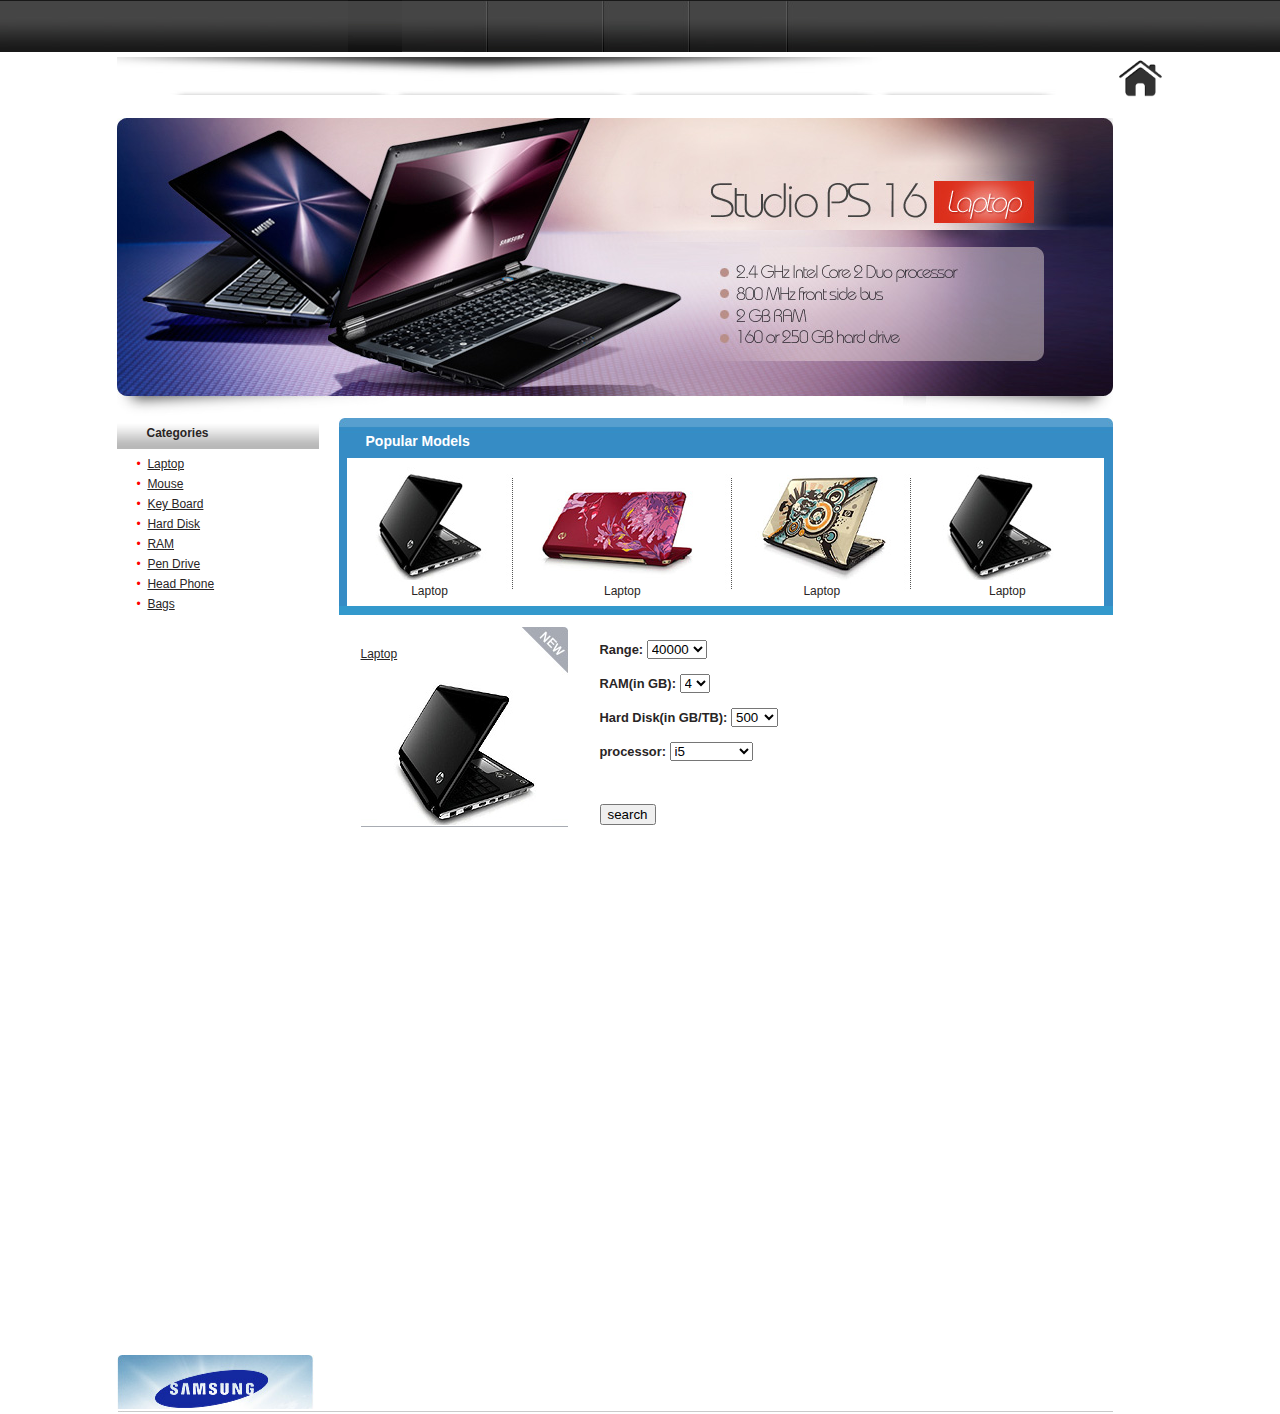
<file: laptop.html>
<!DOCTYPE HTML PUBLIC "-//W3C//DTD HTML 4.01 Transitional//EN"
"http://www.w3.org/TR/html4/loose.dtd">
<html>
<head>
<title>Computer Store</title>
<meta http-equiv="Content-Type" content="text/html; charset=iso-8859-1">
<link rel="stylesheet" type="text/css" href="style.css" />
</head>
<body>
<form method="GET" action="laptopinfo.php">
			<table width="996"  border="0" cellspacing="0" cellpadding="0" align="center">
			  <tr>
				<td height="607" valign="top">
							<table width="996"  border="0" cellspacing="0" cellpadding="0">
							  <tr>
								<td width="285" height="52"><marquee direction=left><img src="images/know before buy.png" alt="" width="415" height="52" border="0"></marquee></td>
								<td width="711" class="menu">
				                        
								</td>
							  </tr>
							</table>
							<table width="100%"  border="0" cellspacing="0" cellpadding="0">
								<tr>
								  <td width="60%" height="66" align="left" valign="top">
										  <table width="597"  border="0" cellspacing="0" cellpadding="0">
											<tr>
											  <td><img src="images/afterlogo.jpg" width="1000" height="38"></td>
											  <td width="58"><a href="index.html"><img src="images/home.png" alt="" width="47" height="48" border="0"></a></td>
											</tr>
											
										  </table>
								  </td>
								</tr>
							</table>
							<!-- start header-->
							<table width="996"  border="0" cellspacing="0" cellpadding="0">
								<tr>
								  <td><img src="images/header.jpg" alt="" width="996" height="300" border="0"></td>
								  
								</tr>
							</table>
							<!-- end header -->
						<table width="996"  border="0" cellspacing="0" cellpadding="0">
							<tr align="left" valign="top">
									  <td width="202" height="334">
												  <table width="202"  border="0" cellspacing="0" cellpadding="0">
													<tr>
													  <td height="320" align="left" valign="top">
														<div class="category"><img src="images/spacer.gif" alt="" width="30" height="19">Categories<img src="images/spacer.gif" alt="" width="10" height="10" border="0"></a></div>
														<div class="linkmenu"><img src="images/spacer.gif" alt="" width="20" height="19"><span class="red">&bull;</span>&nbsp;&nbsp;<a href="laptop.html">Laptop</a></div>
														<div class="linkmenu"><img src="images/spacer.gif" alt="" width="20" height="19"><span class="red">&bull;</span>&nbsp;&nbsp;<a href="mouse.html">Mouse</a></div>
														<div class="linkmenu"><img src="images/spacer.gif" alt="" width="20" height="19"><span class="red">&bull;</span>&nbsp;&nbsp;<a href="keyboard.html">Key Board</a></div>
														<div class="linkmenu"><img src="images/spacer.gif" alt="" width="20" height="19"><span class="red">&bull;</span>&nbsp;&nbsp;<a href="harddisk.html">Hard Disk</a></div>
														<div class="linkmenu"><img src="images/spacer.gif" alt="" width="20" height="19"><span class="red">&bull;</span>&nbsp;&nbsp;<a href="ram.html">RAM</a></div>
														<div class="linkmenu"><img src="images/spacer.gif" alt="" width="20" height="19"><span class="red">&bull;</span>&nbsp;&nbsp;<a href="pendrive.html">Pen Drive</a></div>
														<div class="linkmenu"><img src="images/spacer.gif" alt="" width="20" height="19"><span class="red">&bull;</span>&nbsp;&nbsp;<a href="headphone.html">Head Phone</a></div>
														<div class="linkmenu"><img src="images/spacer.gif" alt="" width="20" height="19"><span class="red">&bull;</span>&nbsp;&nbsp;<a href="bag.html">Bags </a></div>
														
														
													</td>
													</tr>
													<tr>
													  <td height="26">&nbsp;</td>
													</tr>
													<tr>
													  <td align="center"><marquee direction=up>
													  <img src="images/banner.jpg" alt="" width="197" height="215" border="0">
													  <img src="images/mob2.jpg" alt="" width="197" height="215" border="0">
													  <img src="images/mob1.jpg" alt="" width="197" height="215" border="0">
													  </marquee></td>
													</tr>
												  </table>
									  </td>
									  <td width="20">&nbsp;</td>
									  <td width="774">
											 
													<table width="774"  border="0" cellspacing="0" cellpadding="0">
										
																
																<tr>
																  <td height="40" class="popular"><img src="images/spacer.gif" alt="" width="27" height="19"><span class="popular_text">Popular Models</span></td>
																</tr>
																	  <td height="138" valign="top" class="popular_center">
																			  <table width="774" height="139"  border="0" cellpadding="0" cellspacing="0">
																				<tr>
																				  <td width="15">&nbsp;</td>
																				  <td width="743"><table width="100%"  border="0" cellspacing="0" cellpadding="0">
																					<tr>
																					  <td width="21%" height="148" align="center"><a href="laptop.html"><img src="images/pic1.jpg" alt="" width="140" height="117" border="0"></a><br>
																						<span class="style7">Laptop</span></td>
																					  <td width="2%" align="center"><img src="images/op.jpg" width="14" height="117"></td>
																					  <td width="28%" align="center"><a href="laptop.html"><img src="images/pic2.jpg" alt="" width="194" height="117" border="0"></a><br>
																						<span class="style7">Laptop</span></td>
																					  <td width="2%" align="center"><img src="images/op.jpg" width="14" height="117"></td>
																					  <td width="22%" align="center"><a href="laptop.html"><img src="images/pic3.jpg" alt="" width="165" height="117" border="0"></a><br>
																						<span class="style7">Laptop</span></td>
																					  <td width="1%"><img src="images/op.jpg" width="14" height="117"></td>
																					  <td width="24%" align="center"><a href="laptop.html"><img src="images/pic4.jpg" alt="" width="178" height="117" border="0"></a>
																					  <span class="style7">
																					  Laptop</span></td>
																					</tr>
																				  </table></td>
																				  <td width="16">&nbsp;</td>
																				</tr>
																			  </table>
																	  </td>
																</tr>
																<tr>
																  <td valign="top"><img src="images/close.gif" alt="" width="774" height="9"></td>
																</tr>
													</table>
											  
											  
											  
													<table width="774"  border="0" cellspacing="0" cellpadding="0">
														  <tr>
																<td width="22">&nbsp;</td>
																<td width="729">&nbsp;</td>
																<td width="23">&nbsp;</td>
														  </tr>
														  
														  <tr>
																<td height="479">&nbsp;</td>
																<td align="left" valign="top">
															
																					<table width="207" height="234"  border="0" cellpadding="0" cellspacing="0" class="productleft_top">
																					  <tr>
																						<td align="left" valign="top" class="newtovar">
																							<table width="207"  border="0" cellspacing="0" cellpadding="0">
																							  <tr>
																								<td height="200" valign="top">
																									<table width="100%"  border="0" cellspacing="0" cellpadding="0">
																									  <tr>
																										<td height="53"><span class="style7"><a href="laptop.html">Laptop
																										  
																										  </a></span></td>
																									  </tr>
																									  <tr>
																										<td height="147" align="center"><a href="laptop.html"><img src="images/picap.jpg" alt="" width="175" height="144" border="0"></a></td>
																									  </tr>
																									</table>
																								</td>
																								</tr>
																							  <tr>
																								<td height="35">
																									<table width="100%"  border="0" cellspacing="0" cellpadding="0">
																									 
																									</table>
																								</td>
																							  </tr>
																							</table>
																						</td>
																					  </tr>
																					</table>


															
																					<h3>
																					Range:    <select name="Range">
																								 <option value="30000" >30000</option>
																								 <option value="35000" >35000</option>
																								 <option value="40000" selected>40000</option>
																								 <option value="50000" >50000</option>
																								 </select><br><br>
																				   RAM(in GB):     <select name="ram">
																								  <option value="1">1</option>
																								  <option value="2">2</option>
																								  <option value="4" selected>4</option>
																										</select><br><br>

																				   Hard Disk(in GB/TB): <select name="hdd">
																									 <option  value="320">320</option>in GB
																									 <option value="500" selected>500</option>in GB
																									 <option value="1000">1TB</option>in TB
																									</select><br><br>

																				   processor: <select name="processor" >
																									 <option value="Duel core">Duel Core</option>
																									 <option value="i3">i3</option>
																									 <option value="i5" selected>i5</option>
																									 <option value="i7">i7</option>
																									 </select><br><br><br></h3>
																<input type="submit" value="search">
																</td>
																<td>&nbsp;</td>
														  </tr>
													</table>
										</td>
							</tr>
						  </table>
						  <table width="996"  border="0" cellspacing="0" cellpadding="0">
							<tr>
							  <td><img src="images/footer.jpg" alt="" width="996" height="5"></td>
							</tr>
							
							  </table></td>
							</tr>
						  </table>
				  
				</td>
			</tr>
		</table>
</form>
</body>
</html>
</file>
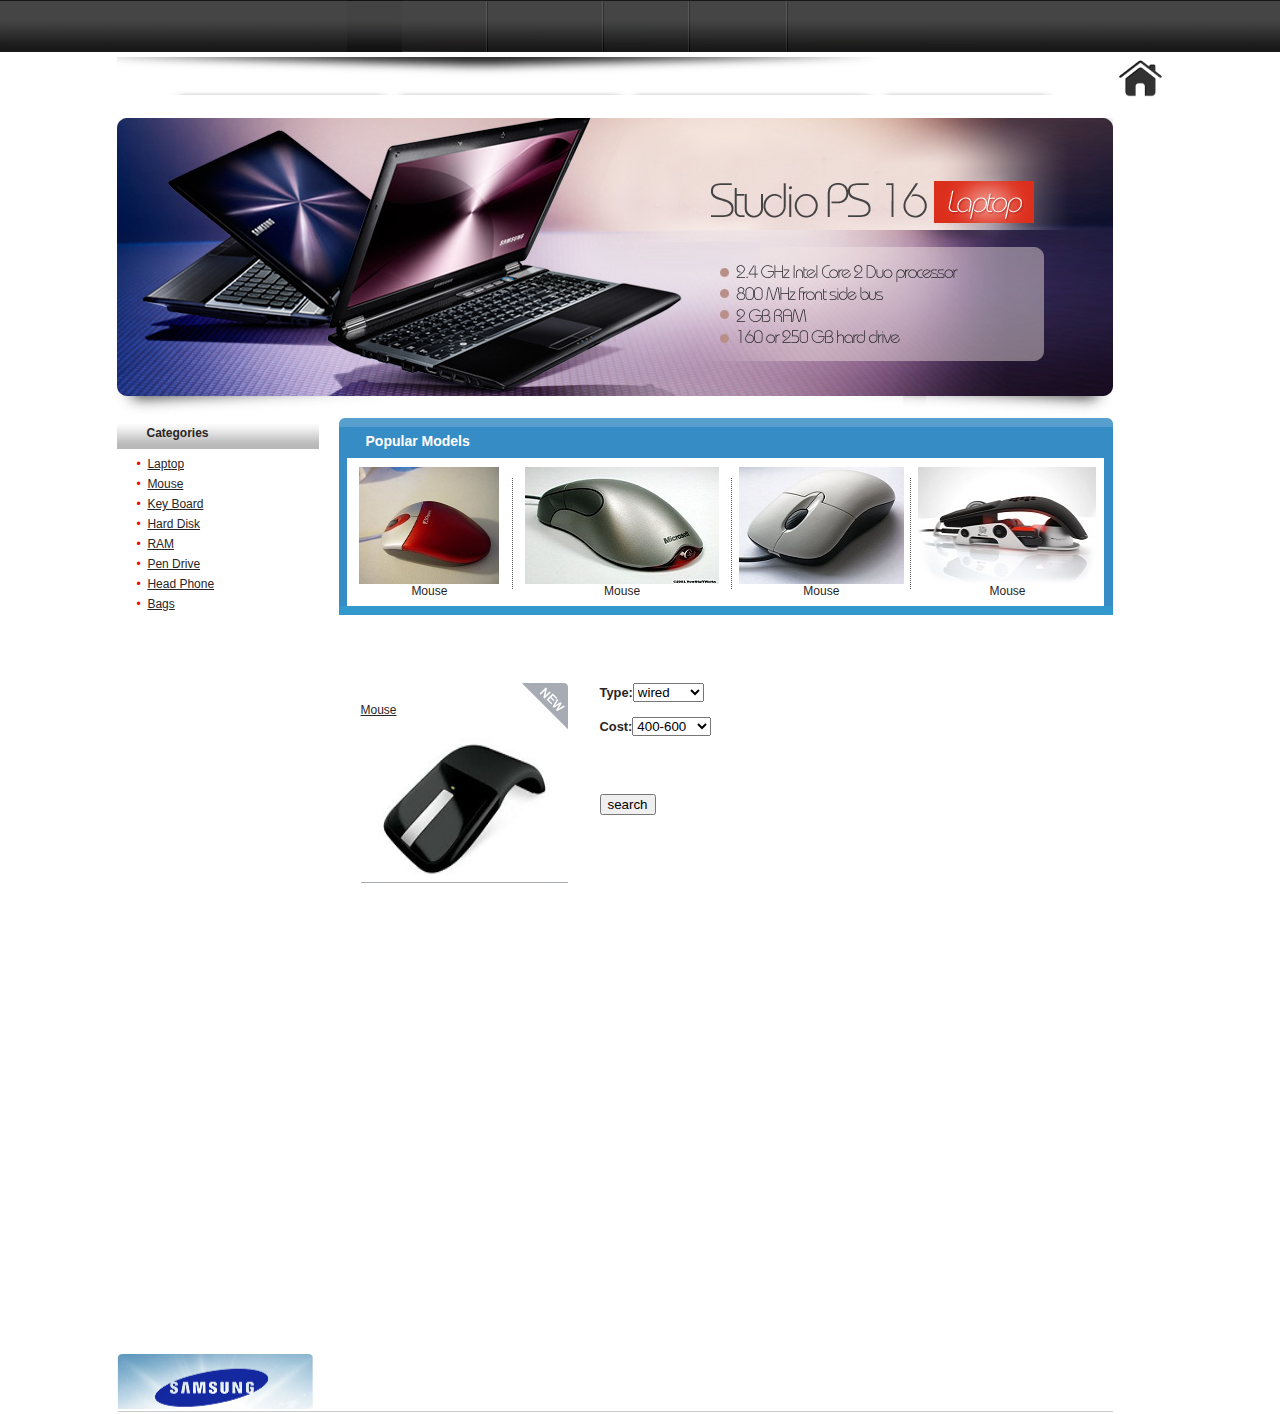
<file: mouse.html>
<!DOCTYPE HTML PUBLIC "-//W3C//DTD HTML 4.01 Transitional//EN"
"http://www.w3.org/TR/html4/loose.dtd">
<html>
<head>
<title>Computer Store</title>
<meta http-equiv="Content-Type" content="text/html; charset=iso-8859-1">
<link rel="stylesheet" type="text/css" href="style.css" />
</head>
<body>
<form method="GET" action="mouseinfo.php">
			<table width="996"  border="0" cellspacing="0" cellpadding="0" align="center">
			  <tr>
				<td height="607" valign="top">
							<table width="996"  border="0" cellspacing="0" cellpadding="0">
							  <tr>
								<td width="285" height="52"><marquee direction=left><img src="images/know before buy.png" alt="" width="415" height="52" border="0"></marquee></td>
								<td width="711" class="menu">
				                        
								</td>
							  </tr>
							</table>
							<table width="100%"  border="0" cellspacing="0" cellpadding="0">
								<tr>
								  <td width="60%" height="66" align="left" valign="top">
										  <table width="597"  border="0" cellspacing="0" cellpadding="0">
											<tr>
											  <td><img src="images/afterlogo.jpg" width="1000" height="38"></td>
											  <td width="58"><a href="index.html"><img src="images/home.png" alt="" width="47" height="48" border="0"></a></td>
											</tr>
											
										  </table>
								  </td>
								</tr>
							</table>
							<!-- start header-->
							<table width="996"  border="0" cellspacing="0" cellpadding="0">
								<tr>
								  <td><img src="images/header.jpg" alt="" width="996" height="300" border="0"></td>
								  
								</tr>
							</table>
							<!-- end header -->
						<table width="996"  border="0" cellspacing="0" cellpadding="0">
							<tr align="left" valign="top">
									  <td width="202" height="334">
												  <table width="202"  border="0" cellspacing="0" cellpadding="0">
													<tr>
													  <td height="320" align="left" valign="top">
														<div class="category"><img src="images/spacer.gif" alt="" width="30" height="19">Categories<img src="images/spacer.gif" alt="" width="10" height="10" border="0"></a></div>
														<div class="linkmenu"><img src="images/spacer.gif" alt="" width="20" height="19"><span class="red">&bull;</span>&nbsp;&nbsp;<a href="laptop.html">Laptop</a></div>
														<div class="linkmenu"><img src="images/spacer.gif" alt="" width="20" height="19"><span class="red">&bull;</span>&nbsp;&nbsp;<a href="mouse.html">Mouse</a></div>
														<div class="linkmenu"><img src="images/spacer.gif" alt="" width="20" height="19"><span class="red">&bull;</span>&nbsp;&nbsp;<a href="keyboard.html">Key Board</a></div>
														<div class="linkmenu"><img src="images/spacer.gif" alt="" width="20" height="19"><span class="red">&bull;</span>&nbsp;&nbsp;<a href="harddisk.html">Hard Disk</a></div>
														<div class="linkmenu"><img src="images/spacer.gif" alt="" width="20" height="19"><span class="red">&bull;</span>&nbsp;&nbsp;<a href="ram.html">RAM</a></div>
														<div class="linkmenu"><img src="images/spacer.gif" alt="" width="20" height="19"><span class="red">&bull;</span>&nbsp;&nbsp;<a href="pendrive.html">Pen Drive</a></div>
														<div class="linkmenu"><img src="images/spacer.gif" alt="" width="20" height="19"><span class="red">&bull;</span>&nbsp;&nbsp;<a href="headphone.html">Head Phone</a></div>
														<div class="linkmenu"><img src="images/spacer.gif" alt="" width="20" height="19"><span class="red">&bull;</span>&nbsp;&nbsp;<a href="bag.html">Bags </a></div>
														
													</td>
													</tr>
													<tr>
													  <td height="26">&nbsp;</td>
													</tr>
													<tr>
													  <td align="center"><marquee direction=up>
													  <img src="images/banner.jpg" alt="" width="197" height="215" border="0">
													  <img src="images/mob2.jpg" alt="" width="197" height="215" border="0">
													  <img src="images/mob1.jpg" alt="" width="197" height="215" border="0">
													  </marquee></td>
													</tr>
												  </table>
									  </td>
									  <td width="20">&nbsp;</td>
									  <td width="774">
											 
													<table width="774"  border="0" cellspacing="0" cellpadding="0">
										
																
																<tr>
																  <td height="40" class="popular"><img src="images/spacer.gif" alt="" width="27" height="19"><span class="popular_text">Popular Models</span></td>
																</tr>
																	  <td height="138" valign="top" class="popular_center">
																			  <table width="774" height="139"  border="0" cellpadding="0" cellspacing="0">
																				<tr>
																				  <td width="15">&nbsp;</td>
																				  <td width="743"><table width="100%"  border="0" cellspacing="0" cellpadding="0">
																					<tr>
																					  <td width="21%" height="148" align="center"><a href="mouse.html"><img src="images/mouse1.jpg" alt="" width="140" height="117" border="0"></a><br>
																						<span class="style7">Mouse</span></td>
																					  <td width="2%" align="center"><img src="images/op.jpg" width="14" height="117"></td>
																					  <td width="28%" align="center"><a href="mouse.html"><img src="images/mouse2.jpg" alt="" width="194" height="117" border="0"></a><br>
																						<span class="style7">Mouse</span></td>
																					   <td width="2%" align="center"><img src="images/op.jpg" width="14" height="117"></td>
																					  <td width="22%" align="center"><a href="mouse.html"><img src="images/mouse3.jpg" alt="" width="165" height="117" border="0"></a><br>
																						<span class="style7">Mouse</span></td>
																					  <td width="2%" align="center"><img src="images/op.jpg" width="14" height="117"></td>
																					  <td width="24%" align="center"><a href="mouse.html"><img src="images/mouse6.jpg" alt="" width="178" height="117" border="0"></a>
																					  <span class="style7">
																					  Mouse</span></td>
																					</tr>
																				  </table></td>
																				  <td width="16">&nbsp;</td>
																				</tr>
																			  </table>
																	  </td>
																</tr>
																<tr>
																  <td valign="top"><img src="images/close.gif" alt="" width="774" height="9"></td>
																</tr>
													</table>
											  
											  
											  
													<table width="774"  border="0" cellspacing="0" cellpadding="0">
														  <tr>
																<td width="22">&nbsp;</td>
																<td width="729">&nbsp;</td>
																<td width="23">&nbsp;</td>
														  </tr>
														  
														  <tr>
																<td height="479">&nbsp;</td>
																<td align="left" valign="top">
															
																					<table width="207" height="34"  border="0" cellpadding="0" cellspacing="100" class="productleft_top">
																					  <tr>
																						
																					  </tr>
																					</table>
																					<table width="207" height="34"  border="0" cellpadding="0" cellspacing="0" class="productleft_top">
																					  <tr>
																						
																					  </tr>
																					</table>
																					<table width="207" height="34"  border="0" cellpadding="0" cellspacing="0" class="productleft_top">
																					  <tr>
																						
																					  </tr>
																					</table>
																					<table width="207" height="234"  border="0" cellpadding="0" cellspacing="0" class="productleft_top">
																					  <tr>
																						<td align="left" valign="top" class="newtovar">
																							<table width="207"  border="0" cellspacing="0" cellpadding="0">
																							  <tr>
																								<td height="200" valign="top">
																									<table width="100%"  border="0" cellspacing="0" cellpadding="0">
																									  <tr>
																										<td height="53"><span class="style7"><a href="laptop.html">Mouse
																										  
																										  </a></span></td>
																									  </tr>
																									  <tr>
																										<td height="147" align="center"><a href="mouse.html"><img src="images/m1.jpeg" alt="" width="175" height="144" border="0"></a></td>
																									  </tr>
																									</table>
																								</td>
																								</tr>
																							  <tr>
																								<td height="35">
																									<table width="100%"  border="0" cellspacing="0" cellpadding="0">
																									 
																									</table>
																								</td>
																							  </tr>
																							</table>
																						</td>
																					  </tr>
																					</table>


															
																					<h3>

																					  Type:<select name="type">
																							<option value="wired">wired</option>
																							 <option value="wireless">wireless</option></select><br><br>
																					  Cost:<select name="cost">
																							<option value="400">200-400</option>
																							<option value="600" selected>400-600</option>
																							<option value="800">600-800</option>
																							<option value="1000">800-1000</option>
																							 </select><br><br>

																							 </select><br><br></h3>
																<input type="submit" value="search">
																</td>
																<td>&nbsp;</td>
														  </tr>
													</table>
										</td>
							</tr>
						  </table>
						  <table width="996"  border="0" cellspacing="0" cellpadding="0">
							<tr>
							  <td><img src="images/footer.jpg" alt="" width="996" height="5"></td>
							</tr>
							
							  </table></td>
							</tr>
						  </table>
				  
				</td>
			</tr>
		</table>
</form>
</body>
</html>
</file>
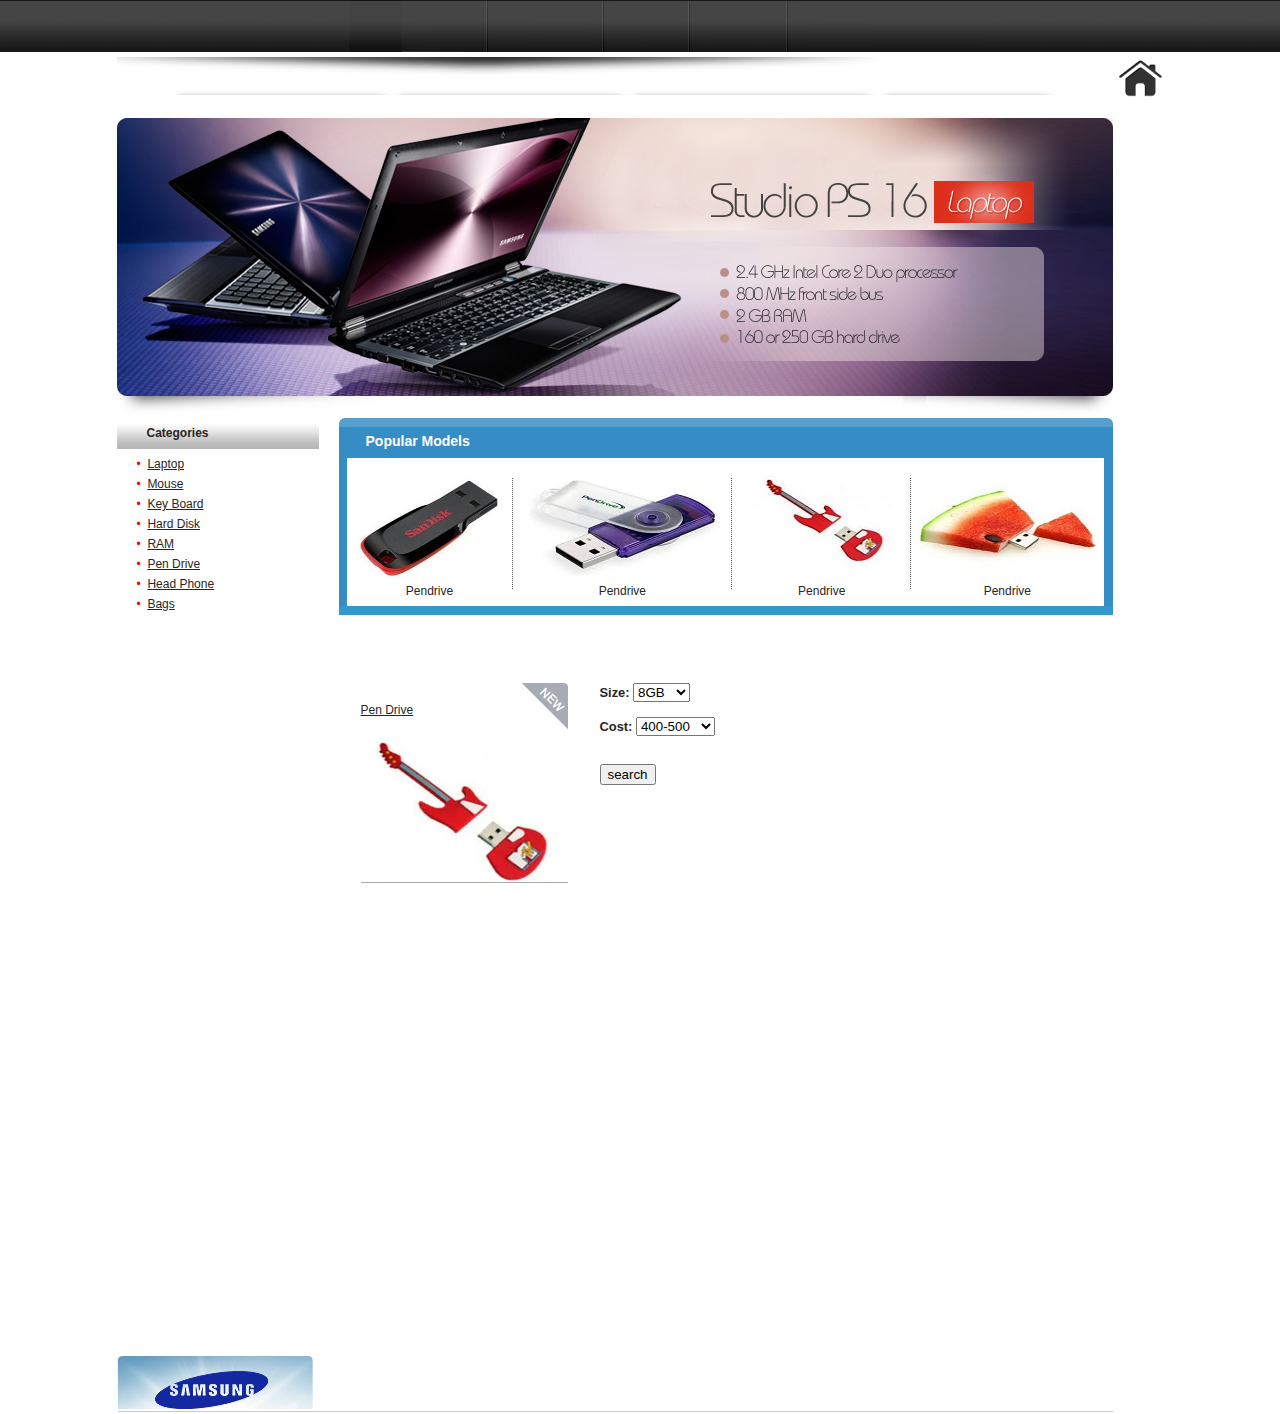
<file: pendrive.html>
<!DOCTYPE HTML PUBLIC "-//W3C//DTD HTML 4.01 Transitional//EN"
"http://www.w3.org/TR/html4/loose.dtd">
<html>
<head>
<title>Computer Store</title>
<meta http-equiv="Content-Type" content="text/html; charset=iso-8859-1">
<link rel="stylesheet" type="text/css" href="style.css" />
</head>
<body>
<form method="GET" action="pendriveinfo.php">
			<table width="996"  border="0" cellspacing="0" cellpadding="0" align="center">
			  <tr>
				<td height="607" valign="top">
							<table width="996"  border="0" cellspacing="0" cellpadding="0">
							  <tr>
								<td width="285" height="52"><marquee direction=left><img src="images/know before buy.png" alt="" width="415" height="52" border="0"></marquee></td>
								<td width="711" class="menu">
				                        
								</td>
							  </tr>
							</table>
							<table width="100%"  border="0" cellspacing="0" cellpadding="0">
								<tr>
								  <td width="60%" height="66" align="left" valign="top">
										  <table width="597"  border="0" cellspacing="0" cellpadding="0">
											<tr>
											  <td><img src="images/afterlogo.jpg" width="1000" height="38"></td>
											  <td width="58"><a href="index.html"><img src="images/home.png" alt="" width="47" height="48" border="0"></a></td>
											</tr>
											
										  </table>
								  </td>
								</tr>
							</table>
							<!-- start header-->
							<table width="996"  border="0" cellspacing="0" cellpadding="0">
								<tr>
								  <td><img src="images/header.jpg" alt="" width="996" height="300" border="0"></td>
								  
								</tr>
							</table>
							<!-- end header -->
						<table width="996"  border="0" cellspacing="0" cellpadding="0">
							<tr align="left" valign="top">
									  <td width="202" height="334">
												  <table width="202"  border="0" cellspacing="0" cellpadding="0">
													<tr>
													  <td height="320" align="left" valign="top">
														<div class="category"><img src="images/spacer.gif" alt="" width="30" height="19">Categories<img src="images/spacer.gif" alt="" width="10" height="10" border="0"></a></div>
														<div class="linkmenu"><img src="images/spacer.gif" alt="" width="20" height="19"><span class="red">&bull;</span>&nbsp;&nbsp;<a href="laptop.html">Laptop</a></div>
														<div class="linkmenu"><img src="images/spacer.gif" alt="" width="20" height="19"><span class="red">&bull;</span>&nbsp;&nbsp;<a href="mouse.html">Mouse</a></div>
														<div class="linkmenu"><img src="images/spacer.gif" alt="" width="20" height="19"><span class="red">&bull;</span>&nbsp;&nbsp;<a href="keyboard.html">Key Board</a></div>
														<div class="linkmenu"><img src="images/spacer.gif" alt="" width="20" height="19"><span class="red">&bull;</span>&nbsp;&nbsp;<a href="harddisk.html">Hard Disk</a></div>
														<div class="linkmenu"><img src="images/spacer.gif" alt="" width="20" height="19"><span class="red">&bull;</span>&nbsp;&nbsp;<a href="ram.html">RAM</a></div>
														<div class="linkmenu"><img src="images/spacer.gif" alt="" width="20" height="19"><span class="red">&bull;</span>&nbsp;&nbsp;<a href="pendrive.html">Pen Drive</a></div>
														<div class="linkmenu"><img src="images/spacer.gif" alt="" width="20" height="19"><span class="red">&bull;</span>&nbsp;&nbsp;<a href="headphone.html">Head Phone</a></div>
														<div class="linkmenu"><img src="images/spacer.gif" alt="" width="20" height="19"><span class="red">&bull;</span>&nbsp;&nbsp;<a href="bag.html">Bags </a></div>
													
													</td>
													</tr>
													<tr>
													  <td height="26">&nbsp;</td>
													</tr>
													<tr>
													  <td align="center"><marquee direction=up>
													  <img src="images/banner.jpg" alt="" width="197" height="215" border="0">
													  <img src="images/mob2.jpg" alt="" width="197" height="215" border="0">
													  <img src="images/mob1.jpg" alt="" width="197" height="215" border="0">
													  </marquee></td>
													</tr>
												  </table>
									  </td>
									  <td width="20">&nbsp;</td>
									  <td width="774">
											 
													<table width="774"  border="0" cellspacing="0" cellpadding="0">
										
																
																<tr>
																  <td height="40" class="popular"><img src="images/spacer.gif" alt="" width="27" height="19"><span class="popular_text">Popular Models</span></td>
																</tr>
																	  <td height="138" valign="top" class="popular_center">
																			  <table width="774" height="139"  border="0" cellpadding="0" cellspacing="0">
																				<tr>
																				  <td width="15">&nbsp;</td>
																				  <td width="743"><table width="100%"  border="0" cellspacing="0" cellpadding="0">
																					<tr>
																					  <td width="21%" height="148" align="center"><a href="pendrive.html"><img src="images/p1.jpg" alt="" width="140" height="117" border="0"></a><br>
																						<span class="style7">Pendrive</span></td>
																					  <td width="2%" align="center"><img src="images/op.jpg" width="14" height="117"></td>
																					  <td width="28%" align="center"><a href="pendrive.html"><img src="images/p2.jpg" alt="" width="194" height="117" border="0"></a><br>
																						<span class="style7">Pendrive</span></td>
																					  <td width="2%" align="center"><img src="images/op.jpg" width="14" height="117"></td>
																					  <td width="22%" align="center"><a href="pendrive.html"><img src="images/p3.jpg" alt="" width="165" height="117" border="0"></a><br>
																						<span class="style7">Pendrive</span></td>
																					  <td width="1%"><img src="images/op.jpg" width="14" height="117"></td>
																					  <td width="24%" align="center"><a href="pendrive.html"><img src="images/p4.jpg" alt="" width="178" height="117" border="0"></a>
																					  <span class="style7">
																					  Pendrive</span></td>
																					</tr>
																				  </table></td>
																				  <td width="16">&nbsp;</td>
																				</tr>
																			  </table>
																	  </td>
																</tr>
																<tr>
																  <td valign="top"><img src="images/close.gif" alt="" width="774" height="9"></td>
																</tr>
													</table>
											  
											  
											  
													<table width="774"  border="0" cellspacing="0" cellpadding="0">
														  <tr>
																<td width="22">&nbsp;</td>
																<td width="729">&nbsp;</td>
																<td width="23">&nbsp;</td>
														  </tr>
														  
														  <tr>
																<td height="479">&nbsp;</td>
																<td align="left" valign="top">
															
																					<table width="207" height="34"  border="0" cellpadding="0" cellspacing="100" class="productleft_top">
																					  <tr>
																						
																					  </tr>
																					</table>
																					<table width="207" height="34"  border="0" cellpadding="0" cellspacing="0" class="productleft_top">
																					  <tr>
																						
																					  </tr>
																					</table>
																					<table width="207" height="34"  border="0" cellpadding="0" cellspacing="0" class="productleft_top">
																					  <tr>
																						
																					  </tr>
																					</table>
																					<table width="207" height="234"  border="0" cellpadding="0" cellspacing="0" class="productleft_top">
																					  <tr>
																						<td align="left" valign="top" class="newtovar">
																							<table width="207"  border="0" cellspacing="0" cellpadding="0">
																							  <tr>
																								<td height="200" valign="top">
																									<table width="100%"  border="0" cellspacing="0" cellpadding="0">
																									  <tr>
																										<td height="53"><span class="style7"><a href="laptop.html">Pen Drive
																										  
																										  </a></span></td>
																									  </tr>
																									  <tr>
																										<td height="147" align="center"><a href="pendrive.html"><img src="images/pendrive.jpg" alt="" width="175" height="144" border="0"></a></td>
																									  </tr>
																									</table>
																								</td>
																								</tr>
																							  <tr>
																								<td height="35">
																									<table width="100%"  border="0" cellspacing="0" cellpadding="0">
																									 
																									</table>
																								</td>
																							  </tr>
																							</table>
																						</td>
																					  </tr>
																					</table>



															
																					<h3>
																					Size:    <select name="size">
																						<option >2GB<option>
																						<option value="4">4GB<option>
																						<option value="8" selected>8GB<option>
																						<option value="16">16GB<option>
																						<option value="32">32GB<option></select><br><br>
																					Cost:    <select name="cost">
																						<option value="300">200-300<option>
																						<option value="400">300-400<option>
																						<option value="500" selected>400-500<option>
																						<option value="800">500-800<option>
																						<option value="1200">800-1200<option></select><br><br></h3>
																<input type="submit" value="search">
																</td>
																<td>&nbsp;</td>
														  </tr>
													</table>
										</td>
							</tr>
						  </table>
						  <table width="996"  border="0" cellspacing="0" cellpadding="0">
							<tr>
							  <td><img src="images/footer.jpg" alt="" width="996" height="5"></td>
							</tr>
							
							  </table></td>
							</tr>
						  </table>
				  
				</td>
			</tr>
		</table>
</form>
</body>
</html>
</file>
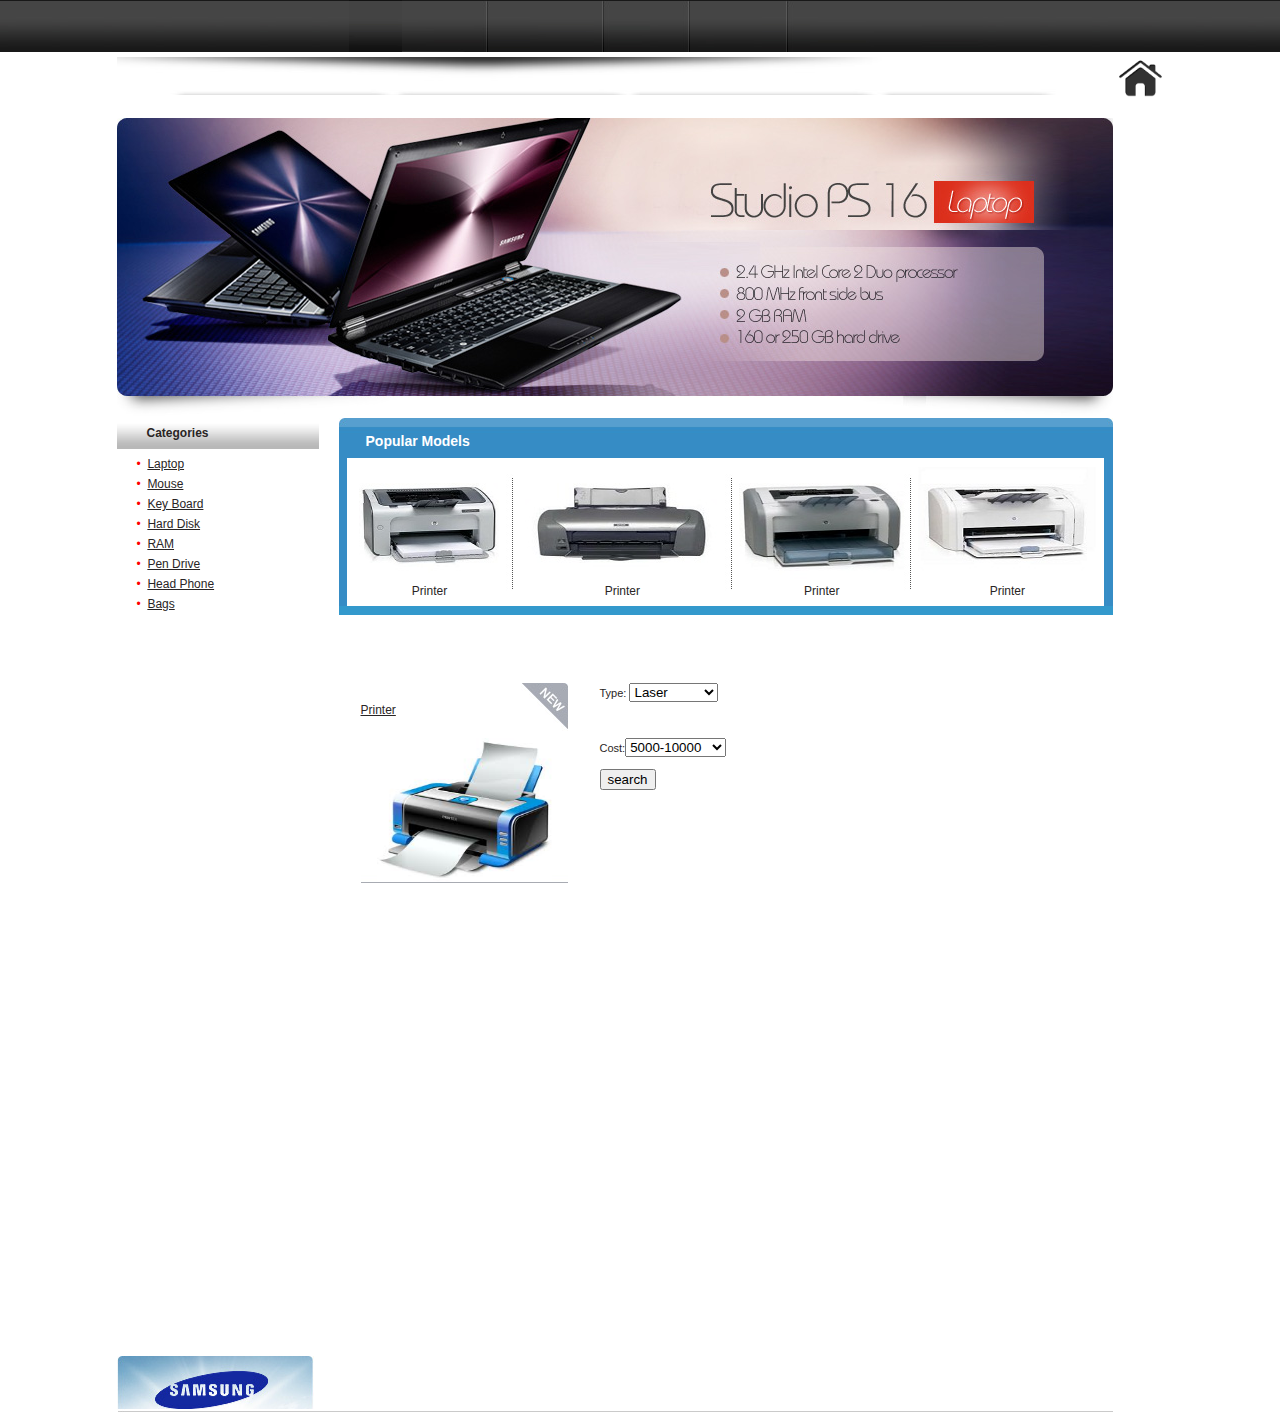
<file: printer.html>
<!DOCTYPE HTML PUBLIC "-//W3C//DTD HTML 4.01 Transitional//EN"
"http://www.w3.org/TR/html4/loose.dtd">
<html>
<head>
<title>Computer Store</title>
<meta http-equiv="Content-Type" content="text/html; charset=iso-8859-1">
<link rel="stylesheet" type="text/css" href="style.css" />
</head>
<body>
<form method="GET" action="printerinfo.php">
			<table width="996"  border="0" cellspacing="0" cellpadding="0" align="center">
			  <tr>
				<td height="607" valign="top">
							<table width="996"  border="0" cellspacing="0" cellpadding="0">
							  <tr>
								<td width="285" height="52"><marquee direction=left><img src="images/know before buy.png" alt="" width="415" height="52" border="0"></marquee></td>
								<td width="711" class="menu">
				                        
								</td>
							  </tr>
							</table>
							<table width="100%"  border="0" cellspacing="0" cellpadding="0">
								<tr>
								  <td width="60%" height="66" align="left" valign="top">
										  <table width="597"  border="0" cellspacing="0" cellpadding="0">
											<tr>
											  <td><img src="images/afterlogo.jpg" width="1000" height="38"></td>
											  <td width="58"><a href="index.html"><img src="images/home.png" alt="" width="47" height="48" border="0"></a></td>
											</tr>
											
										  </table>
								  </td>
								</tr>
							</table>
							<!-- start header-->
							<table width="996"  border="0" cellspacing="0" cellpadding="0">
								<tr>
								  <td><img src="images/header.jpg" alt="" width="996" height="300" border="0"></td>
								  
								</tr>
							</table>
							<!-- end header -->
						<table width="996"  border="0" cellspacing="0" cellpadding="0">
							<tr align="left" valign="top">
									  <td width="202" height="334">
												  <table width="202"  border="0" cellspacing="0" cellpadding="0">
													<tr>
													  <td height="320" align="left" valign="top">
														<div class="category"><img src="images/spacer.gif" alt="" width="30" height="19">Categories<img src="images/spacer.gif" alt="" width="10" height="10" border="0"></a></div>
														<div class="linkmenu"><img src="images/spacer.gif" alt="" width="20" height="19"><span class="red">&bull;</span>&nbsp;&nbsp;<a href="laptop.html">Laptop</a></div>
														<div class="linkmenu"><img src="images/spacer.gif" alt="" width="20" height="19"><span class="red">&bull;</span>&nbsp;&nbsp;<a href="mouse.html">Mouse</a></div>
														<div class="linkmenu"><img src="images/spacer.gif" alt="" width="20" height="19"><span class="red">&bull;</span>&nbsp;&nbsp;<a href="keyboard.html">Key Board</a></div>
														<div class="linkmenu"><img src="images/spacer.gif" alt="" width="20" height="19"><span class="red">&bull;</span>&nbsp;&nbsp;<a href="harddisk.html">Hard Disk</a></div>
														<div class="linkmenu"><img src="images/spacer.gif" alt="" width="20" height="19"><span class="red">&bull;</span>&nbsp;&nbsp;<a href="ram.html">RAM</a></div>
														<div class="linkmenu"><img src="images/spacer.gif" alt="" width="20" height="19"><span class="red">&bull;</span>&nbsp;&nbsp;<a href="pendrive.html">Pen Drive</a></div>
														<div class="linkmenu"><img src="images/spacer.gif" alt="" width="20" height="19"><span class="red">&bull;</span>&nbsp;&nbsp;<a href="headphone.html">Head Phone</a></div>
														<div class="linkmenu"><img src="images/spacer.gif" alt="" width="20" height="19"><span class="red">&bull;</span>&nbsp;&nbsp;<a href="bag.html">Bags </a></div>
													
                                                                                                          </td>
													</tr>
													<tr>
													  <td height="26">&nbsp;</td>
													</tr>
													<tr>
													  <td align="center"><marquee direction=up>
													  <img src="images/banner.jpg" alt="" width="197" height="215" border="0">
													  <img src="images/mob2.jpg" alt="" width="197" height="215" border="0">
													  <img src="images/mob1.jpg" alt="" width="197" height="215" border="0">
													  </marquee></td>
													</tr>
												  </table>
									  </td>
									  <td width="20">&nbsp;</td>
									  <td width="774">
											 
													<table width="774"  border="0" cellspacing="0" cellpadding="0">
										
																
																<tr>
																  <td height="40" class="popular"><img src="images/spacer.gif" alt="" width="27" height="19"><span class="popular_text">Popular Models</span></td>
																</tr>
																	  <td height="138" valign="top" class="popular_center">
																			  <table width="774" height="139"  border="0" cellpadding="0" cellspacing="0">
																				<tr>
																				  <td width="15">&nbsp;</td>
																				  <td width="743"><table width="100%"  border="0" cellspacing="0" cellpadding="0">
																					<tr>
																					  <td width="21%" height="148" align="center"><a href="printer.html"><img src="images/pr1.jpg" alt="" width="140" height="117" border="0"></a><br>
																						<span class="style7">Printer</span></td>
																					  <td width="2%" align="center"><img src="images/op.jpg" width="14" height="117"></td>
																					  <td width="28%" align="center"><a href="printer.html"><img src="images/pr2.jpg" alt="" width="194" height="117" border="0"></a><br>
																						<span class="style7">Printer</span></td>
																					  <td width="2%" align="center"><img src="images/op.jpg" width="14" height="117"></td>
																					  <td width="22%" align="center"><a href="printer.html"><img src="images/pr3.jpg" alt="" width="165" height="117" border="0"></a><br>
																						<span class="style7">Printer</span></td>
																					  <td width="1%"><img src="images/op.jpg" width="14" height="117"></td>
																					  <td width="24%" align="center"><a href="printer.html"><img src="images/pr4.jpg" alt="" width="178" height="117" border="0"></a>
																					  <span class="style7">
																					 Printer</span></td>
																					</tr>
																				  </table></td>
																				  <td width="16">&nbsp;</td>
																				</tr>
																			  </table>
																	  </td>
																</tr>
																<tr>
																  <td valign="top"><img src="images/close.gif" alt="" width="774" height="9"></td>
																</tr>
													</table>
											  
											  
											  
													<table width="774"  border="0" cellspacing="0" cellpadding="0">
														  <tr>
																<td width="22">&nbsp;</td>
																<td width="729">&nbsp;</td>
																<td width="23">&nbsp;</td>
														  </tr>
														  
														  <tr>
																<td height="479">&nbsp;</td>
																<td align="left" valign="top">
															
																					<table width="207" height="34"  border="0" cellpadding="0" cellspacing="100" class="productleft_top">
																					  <tr>
																						
																					  </tr>
																					</table>
																					<table width="207" height="34"  border="0" cellpadding="0" cellspacing="0" class="productleft_top">
																					  <tr>
																						
																					  </tr>
																					</table>
																					<table width="207" height="34"  border="0" cellpadding="0" cellspacing="0" class="productleft_top">
																					  <tr>
																						
																					  </tr>
																					</table>
																					<table width="207" height="234"  border="0" cellpadding="0" cellspacing="0" class="productleft_top">
																					  <tr>
																						<td align="left" valign="top" class="newtovar">
																							<table width="207"  border="0" cellspacing="0" cellpadding="0">
																							  <tr>
																								<td height="200" valign="top">
																									<table width="100%"  border="0" cellspacing="0" cellpadding="0">
																									  <tr>
																										<td height="53"><span class="style7"><a href="printer.html">Printer
																										  
																										  </a></span></td>
																									  </tr>
																									  <tr>
																										<td height="147" align="center"><a href="printer.html"><img src="images/printer.jpg" alt="" width="175" height="144" border="0"></a></td>
																									  </tr>
																									</table>
																								</td>
																								</tr>
																							  <tr>
																								<td height="35">
																									<table width="100%"  border="0" cellspacing="0" cellpadding="0">
																									  
																									</table>
																								</td>
																							  </tr>
																							</table>
																						</td>
																					  </tr>
																					</table>

															
																					Type: <select name="type">
																						<option value="dotmatrix">Dot Matrix<option>
																						<option value="laser" selected>Laser<option>
																						<option value="inkjet">Inkjet<option>
																						<option value="lineprinter">Line printer<option></select><br><br><br><br>
																					Cost:<select name="cost">
																						<option value="5000">below 5000</option>
																						<option value="10000" selected>5000-10000</option>
																						<option value="20000">10000-20000</option></select><br><br>
																					
																<input type="submit" value="search">
																</td>
																<td>&nbsp;</td>
														  </tr>
													</table>
										</td>
							</tr>
						  </table>
						  <table width="996"  border="0" cellspacing="0" cellpadding="0">
							<tr>
							  <td><img src="images/footer.jpg" alt="" width="996" height="5"></td>
							</tr>
							
							  </table></td>
							</tr>
						  </table>
				  
				</td>
			</tr>
		</table>
</form>
</body>
</html>
</file>
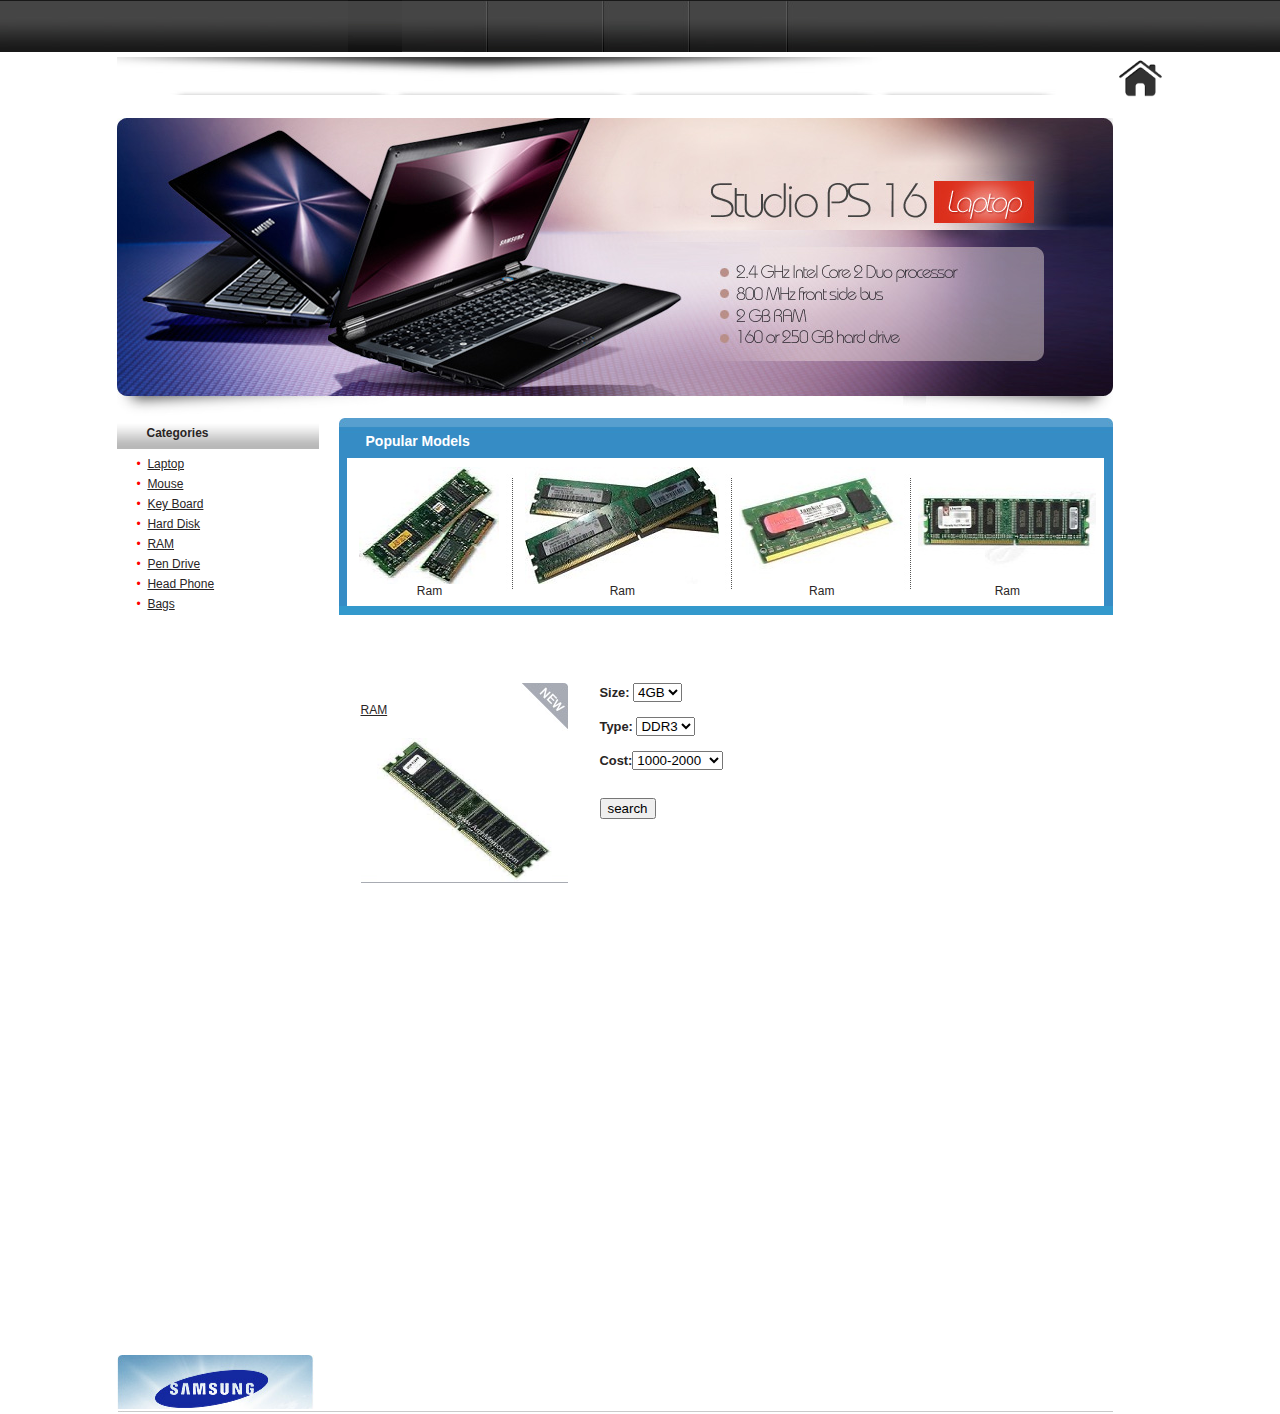
<file: ram.html>
<!DOCTYPE HTML PUBLIC "-//W3C//DTD HTML 4.01 Transitional//EN"
"http://www.w3.org/TR/html4/loose.dtd">
<html>
<head>
<title>Computer Store</title>
<meta http-equiv="Content-Type" content="text/html; charset=iso-8859-1">
<link rel="stylesheet" type="text/css" href="style.css" />
</head>
<body>
<form method="GET" action="raminfo.php">
			<table width="996"  border="0" cellspacing="0" cellpadding="0" align="center">
			  <tr>
				<td height="607" valign="top">
							<table width="996"  border="0" cellspacing="0" cellpadding="0">
							  <tr>
								<td width="285" height="52"><marquee direction=left><img src="images/know before buy.png" alt="" width="415" height="52" border="0"></marquee></td>
								<td width="711" class="menu">
				                        
								</td>
							  </tr>
							</table>
							<table width="100%"  border="0" cellspacing="0" cellpadding="0">
								<tr>
								  <td width="60%" height="66" align="left" valign="top">
										  <table width="597"  border="0" cellspacing="0" cellpadding="0">
											<tr>
											  <td><img src="images/afterlogo.jpg" width="1000" height="38"></td>
											  <td width="58"><a href="index.html"><img src="images/home.png" alt="" width="47" height="48" border="0"></a></td>
											</tr>
											
										  </table>
								  </td>
								</tr>
							</table>
							<!-- start header-->
							<table width="996"  border="0" cellspacing="0" cellpadding="0">
								<tr>
								  <td><img src="images/header.jpg" alt="" width="996" height="300" border="0"></td>
								  
								</tr>
							</table>
							<!-- end header -->
						<table width="996"  border="0" cellspacing="0" cellpadding="0">
							<tr align="left" valign="top">
									  <td width="202" height="334">
												  <table width="202"  border="0" cellspacing="0" cellpadding="0">
													<tr>
													  <td height="320" align="left" valign="top">
														<div class="category"><img src="images/spacer.gif" alt="" width="30" height="19">Categories<img src="images/spacer.gif" alt="" width="10" height="10" border="0"></a></div>
														<div class="linkmenu"><img src="images/spacer.gif" alt="" width="20" height="19"><span class="red">&bull;</span>&nbsp;&nbsp;<a href="laptop.html">Laptop</a></div>
														<div class="linkmenu"><img src="images/spacer.gif" alt="" width="20" height="19"><span class="red">&bull;</span>&nbsp;&nbsp;<a href="mouse.html">Mouse</a></div>
														<div class="linkmenu"><img src="images/spacer.gif" alt="" width="20" height="19"><span class="red">&bull;</span>&nbsp;&nbsp;<a href="keyboard.html">Key Board</a></div>
														<div class="linkmenu"><img src="images/spacer.gif" alt="" width="20" height="19"><span class="red">&bull;</span>&nbsp;&nbsp;<a href="harddisk.html">Hard Disk</a></div>
														<div class="linkmenu"><img src="images/spacer.gif" alt="" width="20" height="19"><span class="red">&bull;</span>&nbsp;&nbsp;<a href="ram.html">RAM</a></div>
														<div class="linkmenu"><img src="images/spacer.gif" alt="" width="20" height="19"><span class="red">&bull;</span>&nbsp;&nbsp;<a href="pendrive.html">Pen Drive</a></div>
														<div class="linkmenu"><img src="images/spacer.gif" alt="" width="20" height="19"><span class="red">&bull;</span>&nbsp;&nbsp;<a href="headphone.html">Head Phone</a></div>
														<div class="linkmenu"><img src="images/spacer.gif" alt="" width="20" height="19"><span class="red">&bull;</span>&nbsp;&nbsp;<a href="bag.html">Bags </a></div>
						
													</td>
													</tr>
													<tr>
													  <td height="26">&nbsp;</td>
													</tr>
													<tr>
													  <td align="center"><marquee direction=up>
													  <img src="images/banner.jpg" alt="" width="197" height="215" border="0">
													  <img src="images/mob2.jpg" alt="" width="197" height="215" border="0">
													  <img src="images/mob1.jpg" alt="" width="197" height="215" border="0">
													  </marquee></td>
													</tr>
												  </table>
									  </td>
									  <td width="20">&nbsp;</td>
									  <td width="774">
											 
													<table width="774"  border="0" cellspacing="0" cellpadding="0">
										
																
																<tr>
																  <td height="40" class="popular"><img src="images/spacer.gif" alt="" width="27" height="19"><span class="popular_text">Popular Models</span></td>
																</tr>
																	  <td height="138" valign="top" class="popular_center">
																			  <table width="774" height="139"  border="0" cellpadding="0" cellspacing="0">
																				<tr>
																				  <td width="15">&nbsp;</td>
																				  <td width="743"><table width="100%"  border="0" cellspacing="0" cellpadding="0">
																					<tr>
																					  <td width="21%" height="148" align="center"><a href="ram.html"><img src="images/r1.jpg" alt="" width="140" height="117" border="0"></a><br>
																						<span class="style7">Ram</span></td>
																					  <td width="2%" align="center"><img src="images/op.jpg" width="14" height="117"></td>
																					  <td width="28%" align="center"><a href="ram.html"><img src="images/r2.jpg" alt="" width="194" height="117" border="0"></a><br>
																						<span class="style7">Ram</span></td>
																					  <td width="2%" align="center"><img src="images/op.jpg" width="14" height="117"></td>
																					  <td width="22%" align="center"><a href="ram.html"><img src="images/r3.jpg" alt="" width="165" height="117" border="0"></a><br>
																						<span class="style7">Ram</span></td>
																					  <td width="1%"><img src="images/op.jpg" width="14" height="117"></td>
																					  <td width="24%" align="center"><a href="ram.html"><img src="images/r4.jpg" alt="" width="178" height="117" border="0"></a>
																					  <span class="style7">
																					  Ram</span></td>
																					</tr>
																				  </table></td>
																				  <td width="16">&nbsp;</td>
																				</tr>
																			  </table>
																	  </td>
																</tr>
																<tr>
																  <td valign="top"><img src="images/close.gif" alt="" width="774" height="9"></td>
																</tr>
													</table>
											  
											  
											  
													<table width="774"  border="0" cellspacing="0" cellpadding="0">
														  <tr>
																<td width="22">&nbsp;</td>
																<td width="729">&nbsp;</td>
																<td width="23">&nbsp;</td>
														  </tr>
														  
														  <tr>
																<td height="479">&nbsp;</td>
																<td align="left" valign="top">
															
																					<table width="207" height="34"  border="0" cellpadding="0" cellspacing="100" class="productleft_top">
																					  <tr>
																						
																					  </tr>
																					</table>
																					<table width="207" height="34"  border="0" cellpadding="0" cellspacing="0" class="productleft_top">
																					  <tr>
																						
																					  </tr>
																					</table>
																					<table width="207" height="34"  border="0" cellpadding="0" cellspacing="0" class="productleft_top">
																					  <tr>
																						
																					  </tr>
																					</table>
																					<table width="207" height="234"  border="0" cellpadding="0" cellspacing="0" class="productleft_top">
																					  <tr>
																						<td align="left" valign="top" class="newtovar">
																							<table width="207"  border="0" cellspacing="0" cellpadding="0">
																							  <tr>
																								<td height="200" valign="top">
																									<table width="100%"  border="0" cellspacing="0" cellpadding="0">
																									  <tr>
																										<td height="53"><span class="style7"><a href="laptop.html">RAM
																										  
																										  </a></span></td>
																									  </tr>
																									  <tr>
																										<td height="147" align="center"><a href="ram.html"><img src="images/ram.jpg" alt="" width="175" height="144" border="0"></a></td>
																									  </tr>
																									</table>
																								</td>
																								</tr>
																							  <tr>
																								<td height="35">
																									<table width="100%"  border="0" cellspacing="0" cellpadding="0">
																									 
																									</table>
																								</td>
																							  </tr>
																							</table>
																						</td>
																					  </tr>
																					</table>


															
																					<h3>
																					Size:    <select name="size">
																						<option value="1">1GB<option>
																						<option value="2">2GB<option>
																						<option value="4" selected>4GB<option>
																						<option value="8">8GB<option></select><br><br>
																					Type: <select name="type">
																						<option value="ddr2">DDR2<option>
																						<option value="ddr3" selected>DDR3<option></select><br><br>
																					Cost:<select name="cost">
																						<option value="1000">below 1000</option>
																						<option value="2000" selected>1000-2000</option>
																						<option value="3000">2000-3000</option></select><br><br></h3>
																<input type="submit" value="search">
																</td>
																<td>&nbsp;</td>
														  </tr>
													</table>
										</td>
							</tr>
						  </table>
						  <table width="996"  border="0" cellspacing="0" cellpadding="0">
							<tr>
							  <td><img src="images/footer.jpg" alt="" width="996" height="5"></td>
							</tr>
							
							  </table></td>
							</tr>
						  </table>
				  
				</td>
			</tr>
		</table>
</form>
</body>
</html>
</file>
<file: style.css>
body,td,th {
	font-family: Arial, Helvetica, sans-serif;
	font-size: 11px;
	color: #292525;
}
body {
	background-color: #FFFFFF;
	background-image: url(images/taling.jpg);
background-repeat:repeat-x;
	margin-left: 0px;
	margin-top: 0px;
	margin-right: 0px;
	margin-bottom: 0px;
padding:0px;
}
a:link {
	color: #292525;
}
a:visited {
	color: #292525;
}
a:hover {
	color: #292525;
}
a:active {
	color: #292525;
}
.menu{
background-image:url(images/menu.jpg);background-repeat:no-repeat;
}
.slide{
background-image:url(images/menu_beforelogo.jpg);background-repeat:no-repeat;
}
#white{
color:#FFFFFF;
}
#whitetxt{
color:#FFFFFF;text-decoration:none;
}
.style4 {font-size: 12px; font-weight: bold; }
.style6 {font-size: 12px; font-weight: bold; color: #40728C; }
.style7 {font-size: 12px}
.category{
background-image:url(images/category.jpg);background-repeat:no-repeat;width:202px;height:31px;font-family:Arial, Helvetica, sans-serif;font-size:12px;font-weight:bold;
}
.linkmenu{
width:202px;height:20px;font-size:12px;
}
.red{
color:#FF0000;
}
.popular{
background-image:url(images/popular.jpg);background-repeat:no-repeat;
}
.popular_text{
font-size:14px;font-weight:bold;color:#FFFFFF;
}
.popular_center{
background-image:url(images/taling_center.jpg);background-repeat:repeat-y;
}
.newtovar{
background-image:url(images/newtovar.jpg);background-repeat:no-repeat;
}
.price{
color:#FF0000;font-size:18px;
}
#blue1{
color:#368DC5;
}
.productleft_top{
margin-right:32px;margin-bottom:22px;float:left;
}
</file>
